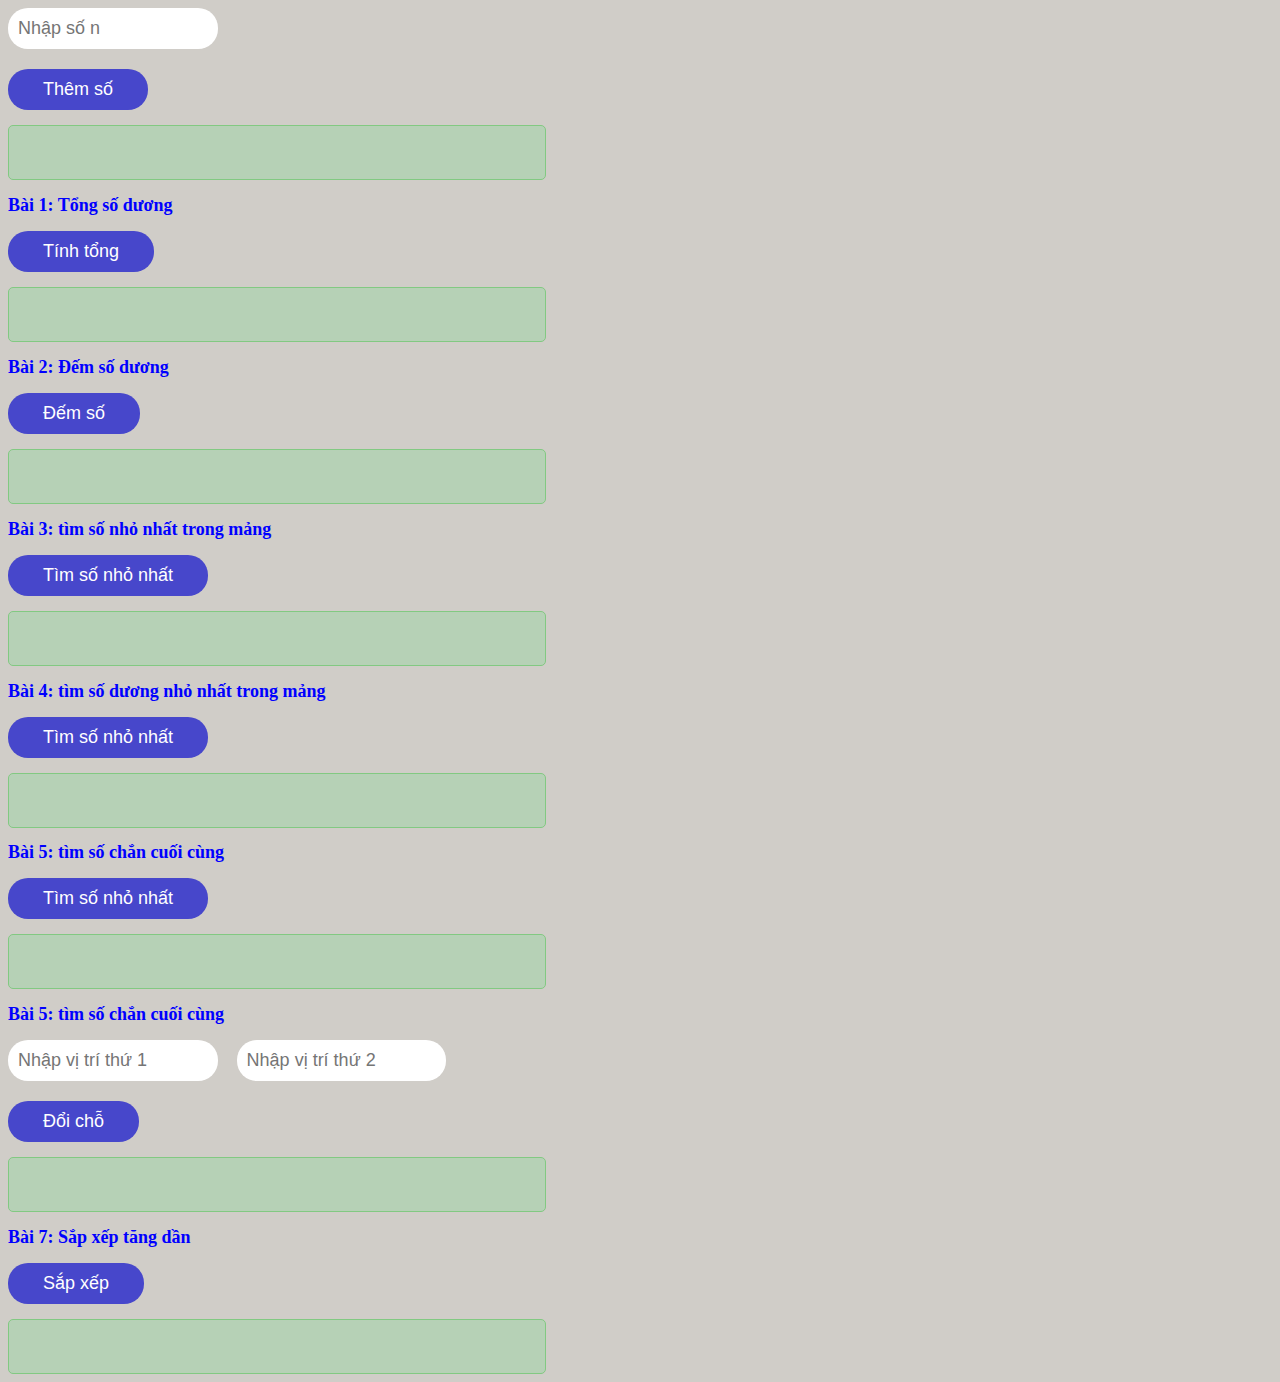
<file: BC33_LEQUOCTRI_JSBUOI18-master/index.html>
<!DOCTYPE html>
<html lang="en">
  <head>
    <meta charset="UTF-8" />
    <meta http-equiv="X-UA-Compatible" content="IE=edge" />
    <meta name="viewport" content="width=device-width, initial-scale=1.0" />
    <title>Document</title>
    <link
      rel="stylesheet"
      href="https://cdnjs.cloudflare.com/ajax/libs/font-awesome/6.1.1/css/all.min.css"
      integrity="sha512-KfkfwYDsLkIlwQp6LFnl8zNdLGxu9YAA1QvwINks4PhcElQSvqcyVLLD9aMhXd13uQjoXtEKNosOWaZqXgel0g=="
      crossorigin="anonymous"
      referrerpolicy="no-referrer"
    />
    <link rel="stylesheet" href="./index.css" />
  </head>
  <body>
    <div class="ex">
      <input id="addArray" type="text" placeholder="Nhập số n" /> <br />
      <button onclick="addNumb()">Thêm số</button>
      <div>
        <i class="fa-solid fa-hand-point-right"></i><span id="showArr"></span>
      </div>
    </div>

    <div class="ex exam1">
      <h2>Bài 1: Tổng số dương</h2>
      <button onclick="ex1()">Tính tổng</button>
      <div>
        <i class="fa-solid fa-hand-point-right"></i><span id="ex1"></span>
      </div>
    </div>

    <div class="ex exam2">
      <h2>Bài 2: Đếm số dương</h2>
      <button onclick="ex2()">Đếm số</button>
      <div>
        <i class="fa-solid fa-hand-point-right"></i><span id="ex2"></span>
      </div>
    </div>

    <div class="ex exam3">
      <h2>Bài 3: tìm số nhỏ nhất trong mảng</h2>
      <button onclick="ex3()">Tìm số nhỏ nhất</button>
      <div>
        <i class="fa-solid fa-hand-point-right"></i><span id="ex3"></span>
      </div>
    </div>

    <div class="ex exam4">
      <h2>Bài 4: tìm số dương nhỏ nhất trong mảng</h2>
      <button onclick="ex4()">Tìm số nhỏ nhất</button>
      <div>
        <i class="fa-solid fa-hand-point-right"></i><span id="ex4"></span>
      </div>
    </div>
    
    <div class="ex exam5">
        <h2>Bài 5: tìm số chắn cuối cùng</h2>
        <button onclick="ex5()">Tìm số nhỏ nhất</button>
        <div>
          <i class="fa-solid fa-hand-point-right"></i><span id="ex5"></span>
        </div>
      </div>

      <div class="ex exam6">
        <h2>Bài 5: tìm số chắn cuối cùng</h2>
        <input id="first" type="text" placeholder="Nhập vị trí thứ 1">
        <input id="second" type="text" placeholder="Nhập vị trí thứ 2">
        <br>
        <button onclick="ex6()">Đổi chỗ</button>
        <div>
          <i class="fa-solid fa-hand-point-right"></i><span id="ex6"></span>
        </div>
      </div>

      <div class="ex exam7">
        <h2>Bài 7: Sắp xếp tăng dần</h2>
        <button onclick="ex7()">Sắp xếp</button>
        <div>
          <i class="fa-solid fa-hand-point-right"></i><span id="ex7"></span>
        </div>
      </div>

    <script src="./index.js"></script>
  </body>
</html>
</file>
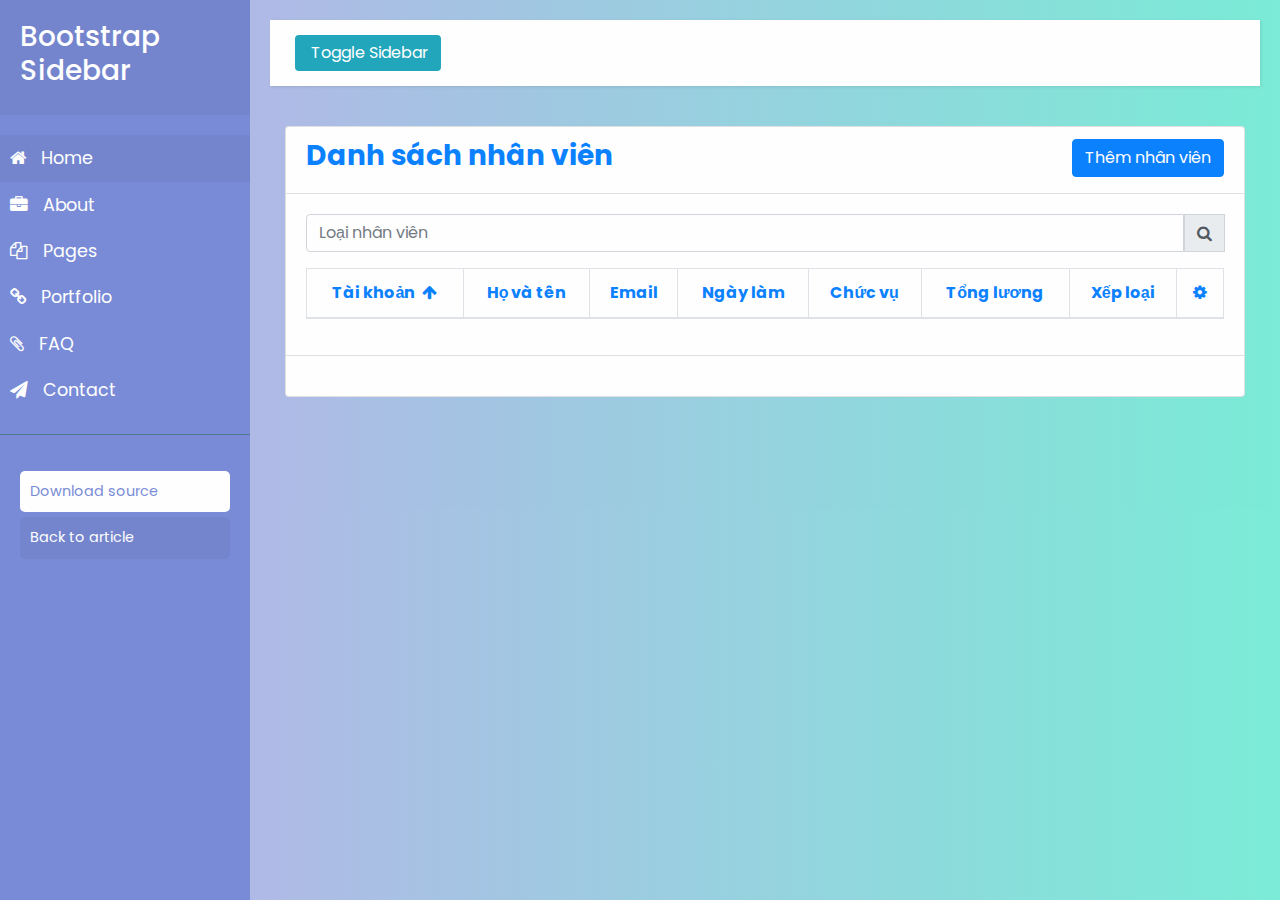
<file: BC33_LEQUOCTRI_QUANLYNHANVIEN-master/index.html>
<!DOCTYPE html>
<html lang="en">

<head>
	<meta charset="UTF-8">
	<meta name="viewport" content="width=device-width, initial-scale=1.0">
	<title>Quản lý nhân viên</title>

	<!-- Font Awesome -->
	<link rel="stylesheet" href="https://cdnjs.cloudflare.com/ajax/libs/font-awesome/4.7.0/css/font-awesome.min.css">

	<!-- Bootstrap 4 -->
	<link rel="stylesheet" href="css/bootstrap.min.css">

	<!-- JQuery UI -->
	<link rel="stylesheet" href="css/jquery-ui.min.css">

	<!-- Animate -->
	<!-- <link rel="stylesheet" href="css/animate.css"> -->

	<!-- My CSS -->
	<link rel="stylesheet" href="css/modal.css">

	<link rel="stylesheet" href="css/style4.css">

	<link rel="stylesheet" type="text/css" href="css/main.css">
</head>

<body>

	<div class="wrapper">
		<!-- Sidebar Holder -->
		<nav id="sidebar">
			<div class="sidebar-header">
				<h3>Bootstrap Sidebar</h3>
				<strong>BS</strong>
			</div>

			<ul class="list-unstyled components">
				<li class="active">
					<a href="#homeSubmenu">
						<i class="fa fa-home"></i>
						Home
					</a>
				</li>
				<li>
					<a href="#">
						<i class="fa fa-briefcase"></i>
						About
					</a>
					<a href="#pageSubmenu">
						<i class="fa fa-files-o"></i>
						Pages
					</a>
				</li>
				<li>
					<a href="#">
						<i class="fa fa-link"></i>
						Portfolio
					</a>
				</li>
				<li>
					<a href="#">
						<i class="fa fa-paperclip"></i>
						FAQ
					</a>
				</li>
				<li>
					<a href="#">
						<i class="fa fa-paper-plane"></i>
						Contact
					</a>
				</li>
			</ul>

			<ul class="list-unstyled CTAs">
				<li><a href="https://bootstrapious.com/tutorial/files/sidebar.zip" class="download">Download source</a>
				</li>
				<li><a href="https://bootstrapious.com/p/bootstrap-sidebar" class="article">Back to article</a></li>
			</ul>
		</nav>

		<!-- Page Content Holder -->
		<div id="content">
			<nav class="navbar navbar-default">
				<div class="container-fluid">

					<div class="navbar-header">
						<button type="button" id="sidebarCollapse" class="btn btn-info navbar-btn">
							<i class="glyphicon glyphicon-align-left"></i>
							<span>Toggle Sidebar</span>
						</button>
					</div>

					<div class="collapse navbar-collapse" id="bs-example-navbar-collapse-1">
						<ul class="nav navbar-nav navbar-right">
							<li><a href="#">Page</a></li>
							<li><a href="#">Page</a></li>
							<li><a href="#">Page</a></li>
							<li><a href="#">Page</a></li>
						</ul>
					</div>
				</div>
			</nav>


			<div class="container">
				<div class="card text-center">
					<!-- Header -->
					<div class="card-header myCardHeader">
						<div class="row">
							<div class="col-md-6">
								<h3 class="text-left text-primary font-weight-bold">Danh sách nhân viên</h3>
							</div>
							<div class="col-md-6 text-right">
								<button class="btn btn-primary" id="btnThem" data-toggle="modal"
									data-target="#myModal">Thêm nhân viên</button>
							</div>
						</div>
					</div>

					<!-- Body -->
					<div class="card-body">
						<div class="row mb-3">
							<div class="col">
								<div class="input-group">
									<input oninput="searchStaff()" type="text" class="form-control" placeholder="Loại nhân viên" id="searchName">
									<div class="input-group-prepend">
										<span class="input-group-text" id="btnTimNV" onclick="searchStaff()"><i class="fa fa-search"></i></span>
									</div>
								</div>
							</div>
						</div>
						<table class="table table-bordered table-hover myTable">
							<thead class="text-primary">
								<tr>
									<th class="nowrap">
										<span class="mr-1">Tài khoản</span>
										<i class="fa fa-arrow-up" id="SapXepTang"></i>
										<i class="fa fa-arrow-down" id="SapXepGiam"></i>
									</th>
									<th>Họ và tên</th>
									<th>Email</th>
									<th>Ngày làm</th>
									<th>Chức vụ</th>									
									<th>Tổng lương</th>
									<th>Xếp loại</th>
									<th><em class="fa fa-cog"></em></th>
								</tr>
							</thead>
							<tbody id="tableDanhSach">

							</tbody>
						</table>
					</div>

					<!-- Footer -->
					<div class="card-footer myCardFooter">
						<nav>
							<ul class="pagination justify-content-center" id="ulPhanTrang">

							</ul>
						</nav>
				</div>
			</div>

		</div>
	</div>


	<!-- The Modal -->
	<div class="modal fade" id="myModal">
		<div class="modal-dialog">
			<div class="modal-content">

				<header class="head-form mb-0">
					<h2 id="header-title">Log In</h2>
				</header>

				<!-- Modal Header -->
				<!-- 	<div class="modal-header">
					<h4 class="modal-title" id="modal-title">Modal Heading</h4>
					<button type="button" class="close" data-dismiss="modal">&times;</button>
				</div> -->

				<!-- Modal body -->
				<div class="modal-body">

					<form role="form">

						<div class="form-group">
							<div class="input-group">
								<div class="input-group-prepend">
									<span class="input-group-text"><i class="fa fa-user"></i></span>
								</div>
								<input type="text" name="tk" id="tknv" class="form-control input-sm"
									placeholder="Tài khoản">
							</div>

							<span class="sp-thongbao" id="tbTKNV"></span>
						</div>

						<div class="form-group">
							<div class="input-group">
								<div class="input-group-prepend">
									<span class="input-group-text"><i class="fa fa-address-book"></i></span>
								</div>
								<input type="name" name="name" id="name" class="form-control input-sm"
									placeholder="Họ và tên">
							</div>
							<span class="sp-thongbao" id="tbTen"></span>
						</div>

						<div class="form-group">
							<div class="input-group">
								<div class="input-group-prepend">
									<span class="input-group-text"><i class="fa fa-envelope"></i></span>
								</div>
								<input type="email" name="email" id="email" class="form-control input-sm"
									placeholder="Email">
							</div>

							<span class="sp-thongbao" id="tbEmail"></span>
						</div>

						<div class="form-group">
							<div class="input-group">
								<div class="input-group-prepend">
									<span class="input-group-text"><i class="fa fa-key"></i></span>
								</div>
								<input type="password" name="password" id="password" class="form-control input-sm"
									placeholder="Mật khẩu">
							</div>
							<span class="sp-thongbao" id="tbMatKhau"></span>
						</div>

						<div class="form-group">
							<div class="input-group">
								<div class="input-group-prepend">
									<span class="input-group-text"><i class="fa fa-calendar"></i></span>
								</div>
								<input type="text" name="ngaylam" id="datepicker" class="form-control"
									placeholder="Ngày làm">
							</div>

							<span class="sp-thongbao" id="tbNgay"></span>
						</div>
						
						<div class="form-group">
							<div class="input-group">
								<div class="input-group-prepend">
									<span class="input-group-text"><i class="fa fa-money" aria-hidden="true"></i></span>
								</div>
								<input type="text" name="luongCB" id="luongCB" class="form-control input-sm"
									placeholder="Lương cơ bản">
							</div>
							<span class="sp-thongbao" id="tbLuongCB"></span>
						</div>
						<div class="form-group">
							<div class="input-group">
								<div class="input-group-prepend">
									<span class="input-group-text"><i class="fa fa-briefcase"></i></span>
								</div>
								<select class="form-control" id="chucvu">
									<option>Chọn chức vụ</option>
									<option>Sếp</option>
									<option>Trưởng phòng</option>
									<option>Nhân viên</option>
								</select>
							</div>

							<span class="sp-thongbao" id="tbChucVu"></span>
						</div>
						<div class="form-group">
							<div class="input-group">
								<div class="input-group-prepend">
									<span class="input-group-text"><i class="fa fa-clock-o" aria-hidden="true"></i></span>
								</div>
								<input type="text" name="gioLam" id="gioLam" class="form-control input-sm"
									placeholder="Giờ làm">
							</div>
							<span class="sp-thongbao" id="tbGiolam"></span>
						</div>

					</form>
				</div>

				<!-- Modal footer -->
				<div class="modal-footer" id="modal-footer">
					<button onclick="createStaff()" id="btnThemNV" type="button" class="btn btn-success">Thêm người dùng</button>
					<button id="btnCapNhat" type="button" class="btn btn-success" onclick="UpdateStaff()">Cập nhật</button>
					<button id="btnDong" type="button" class="btn btn-danger" data-dismiss="modal">Đóng</button>
				</div>

			</div>
		</div>
	</div>

	<!-- Bootstrap -->
	<script src="js/jquery.min.js"></script>
	<script type="text/javascript" src="js/jquery.easing.min.js"></script>
	<script type="text/javascript" src="js/popper.min.js"></script>
	<script type="text/javascript" src="js/bootstrap.min.js"></script>

	<!-- Date Picker -->
	<!-- <script src="js/jquery-ui.min.js"></script> -->
	<script src="./js/jquery-ui.js"></script>
	<script src="js/datepicker.js"></script>

	<!-- Wow -->
	<!-- <script src="js/wow.min.js"></script>	
	<script>
		new WOW().init();
	</script>  -->

	<!-- <script src="js/modal.js"></script> -->


	<script type="text/javascript">
		$(document).ready(function () {
			$('#sidebarCollapse').on('click', function () {
				$('#sidebar').toggleClass('active');
			});
		});
	</script>
	<script src="./js/validation.js"></script>
	<script src="./js/Staff.js"></script>
	<script src="./js/index.js"></script>
</body>

</html>
</file>
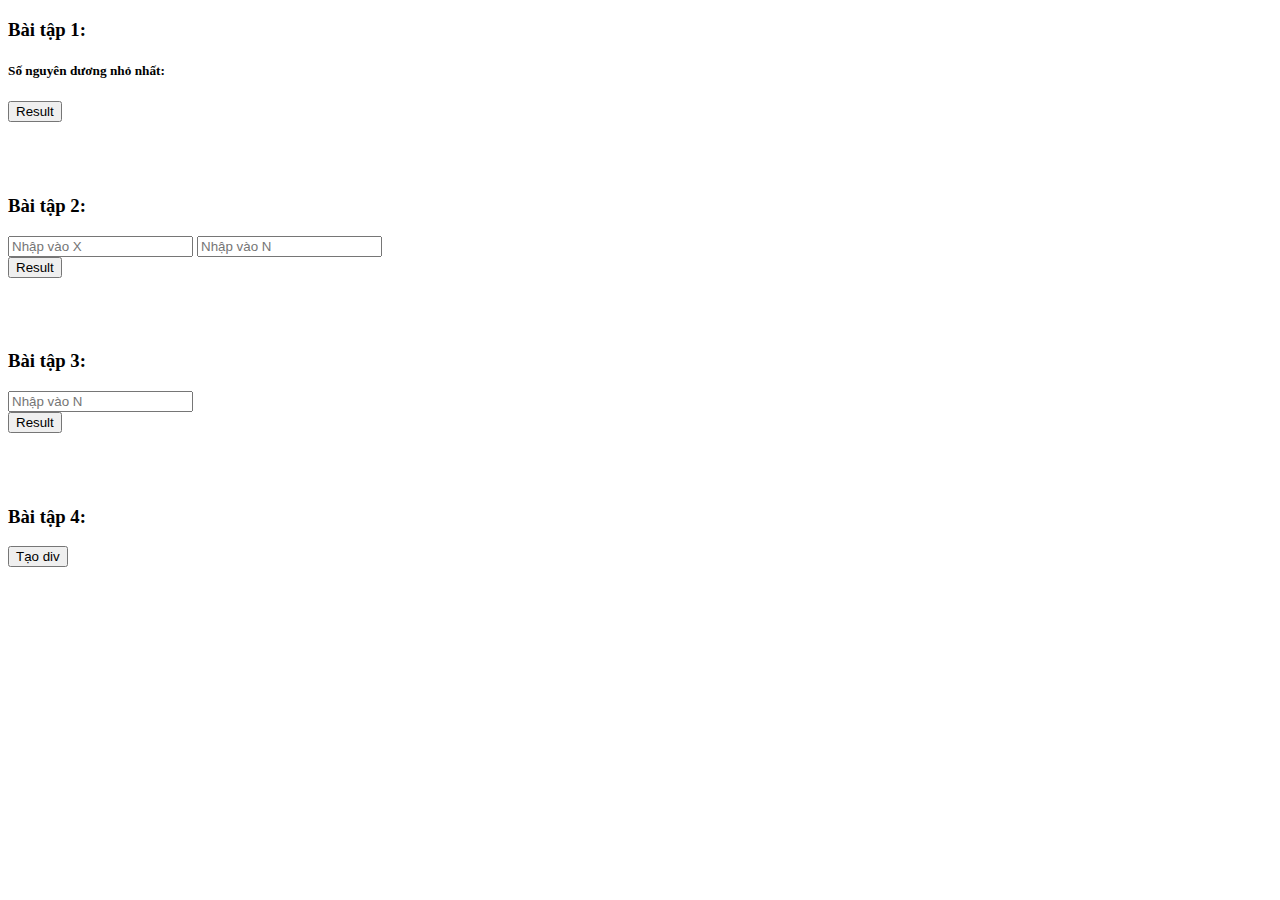
<file: BC33_NguyenTruongThanh_JSbuoi6-master/index.html>
<!DOCTYPE html>
<html lang="en">
  <head>
    <meta charset="UTF-8" />
    <meta http-equiv="X-UA-Compatible" content="IE=edge" />
    <meta name="viewport" content="width=device-width, initial-scale=1.0" />
    <title>Document</title>
    <link
      href="https://cdn.jsdelivr.net/npm/bootstrap@5.1.3/dist/css/bootstrap.min.css"
      rel="stylesheet"
      integrity="sha384-1BmE4kWBq78iYhFldvKuhfTAU6auU8tT94WrHftjDbrCEXSU1oBoqyl2QvZ6jIW3"
      crossorigin="anonymous"
    />
  </head>
  <body>
    <div class="container pt-5">
      <h3>Bài tập 1:</h3>
      <h5 class="text-success">Số nguyên dương nhỏ nhất:</h5>
      <div id="resultBt1" class="alert alert-success mt-3"></div>
      <button class="btn btn-success" onclick="baitap1()">Result</button>
      <br /><br /><br /><br />
      <h3>Bài tập 2:</h3>
      <input
        type="text"
        id="txtX"
        placeholder="Nhập vào X"
        class="form-control mt-3"
      />
      <input
        type="text"
        id="txtN"
        placeholder="Nhập vào N"
        class="form-control mt-3"
      />
      <div id="resultBt2" class="alert alert-success mt-3"></div>
      <button class="btn btn-success" onclick="baitap2()">Result</button>
      <br /><br /><br /><br />
      <h3>Bài tập 3:</h3>
      <input
        type="text"
        id="txtNum"
        placeholder="Nhập vào N"
        class="form-control mt-3"
      />
      <div id="resultBt3" class="alert alert-success mt-3"></div>
      <button class="btn btn-success" onclick="baitap3()">Result</button>
      <br /><br /><br /><br />

      <h3>Bài tập 4:</h3>
      <div id="resultBt4" class="alert alert-dark text-white mt-3">
        <div id="odd"></div>
        <div id="even"></div>
        <div id="odd1"></div>
        <div id="even1"></div>
        <div id="odd2"></div>
        <div id="even2"></div>
        <div id="odd3"></div>
        <div id="even3"></div>
        <div id="odd4"></div>
        <div id="even4"></div>
      </div>
      <button class="btn btn-success" onclick="baitap4()">Tạo div</button>
      <!-- <br /><br /><br /><br /> -->
    </div>

    <script src="./jstask6.js"></script>
    <script
      src="https://cdn.jsdelivr.net/npm/bootstrap@5.1.3/dist/js/bootstrap.bundle.min.js"
      integrity="sha384-ka7Sk0Gln4gmtz2MlQnikT1wXgYsOg+OMhuP+IlRH9sENBO0LRn5q+8nbTov4+1p"
      crossorigin="anonymous"
    ></script>
  </body>
</html>
</file>
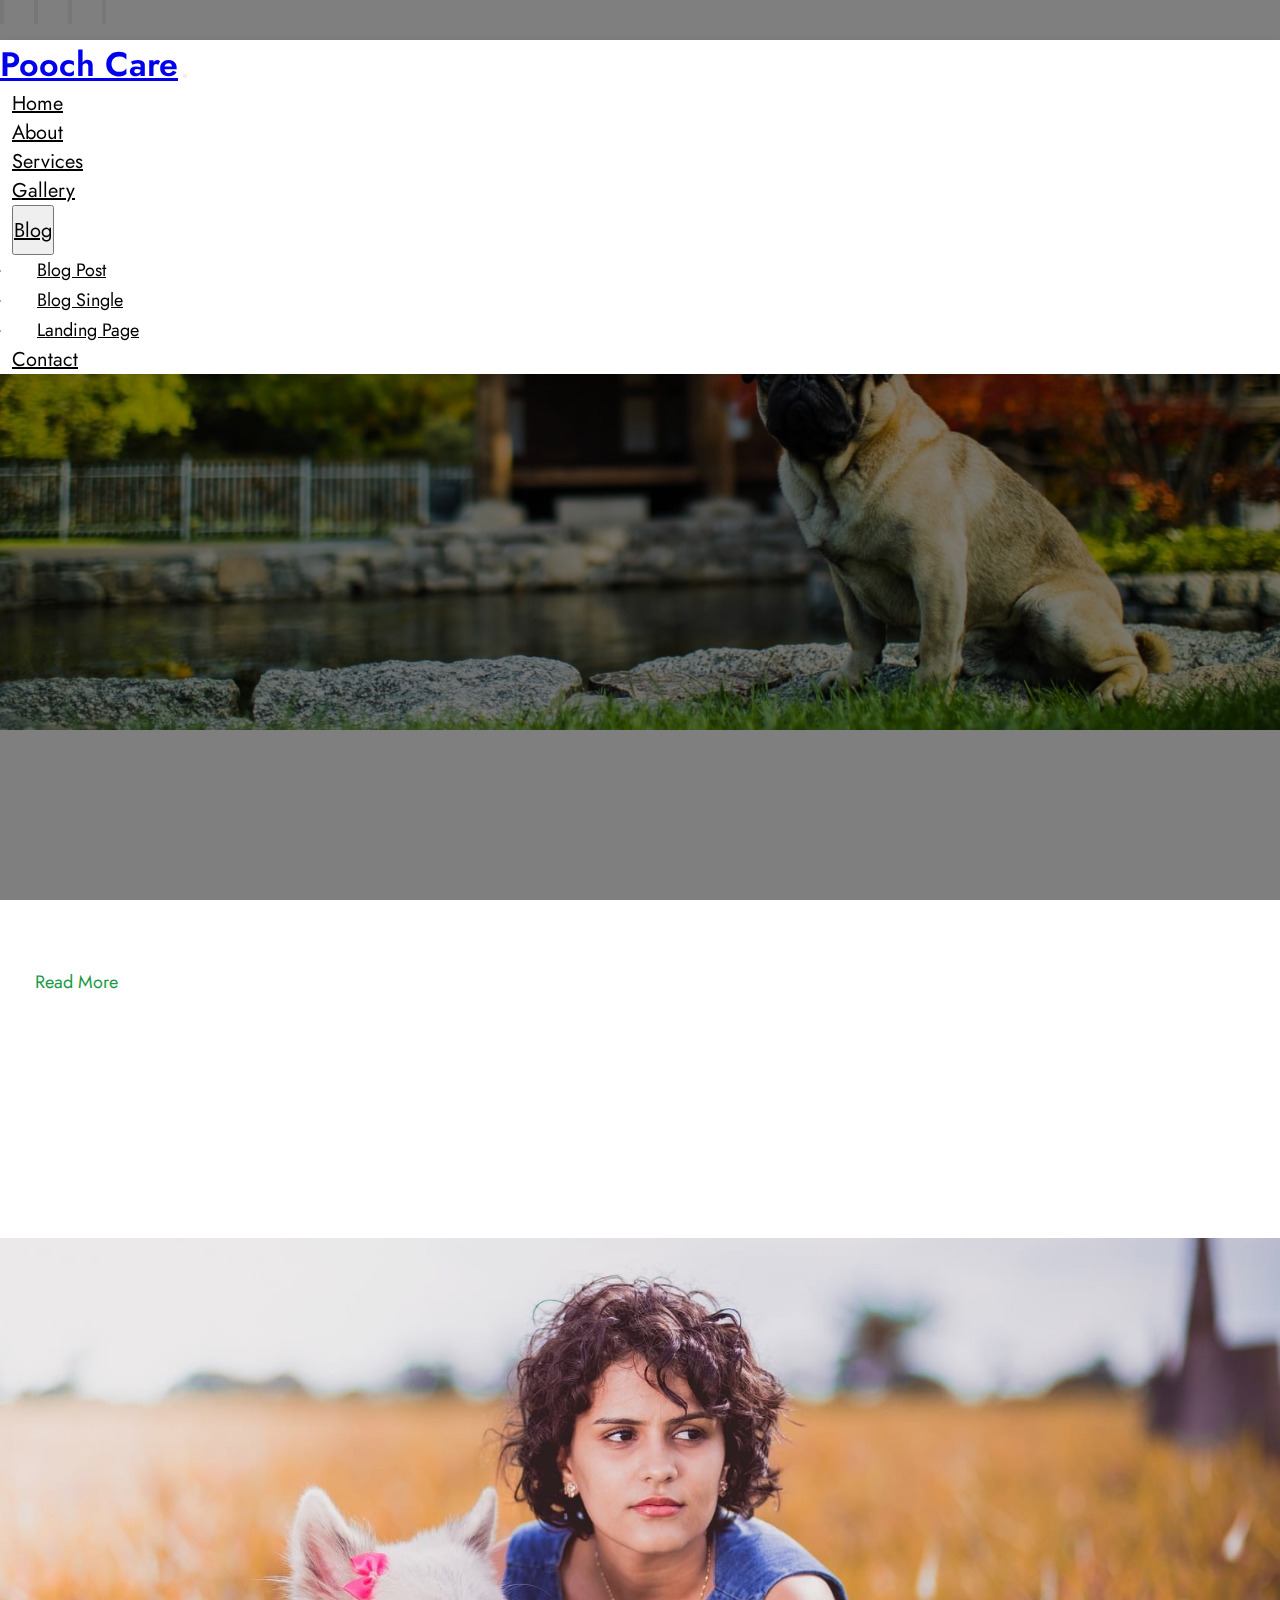
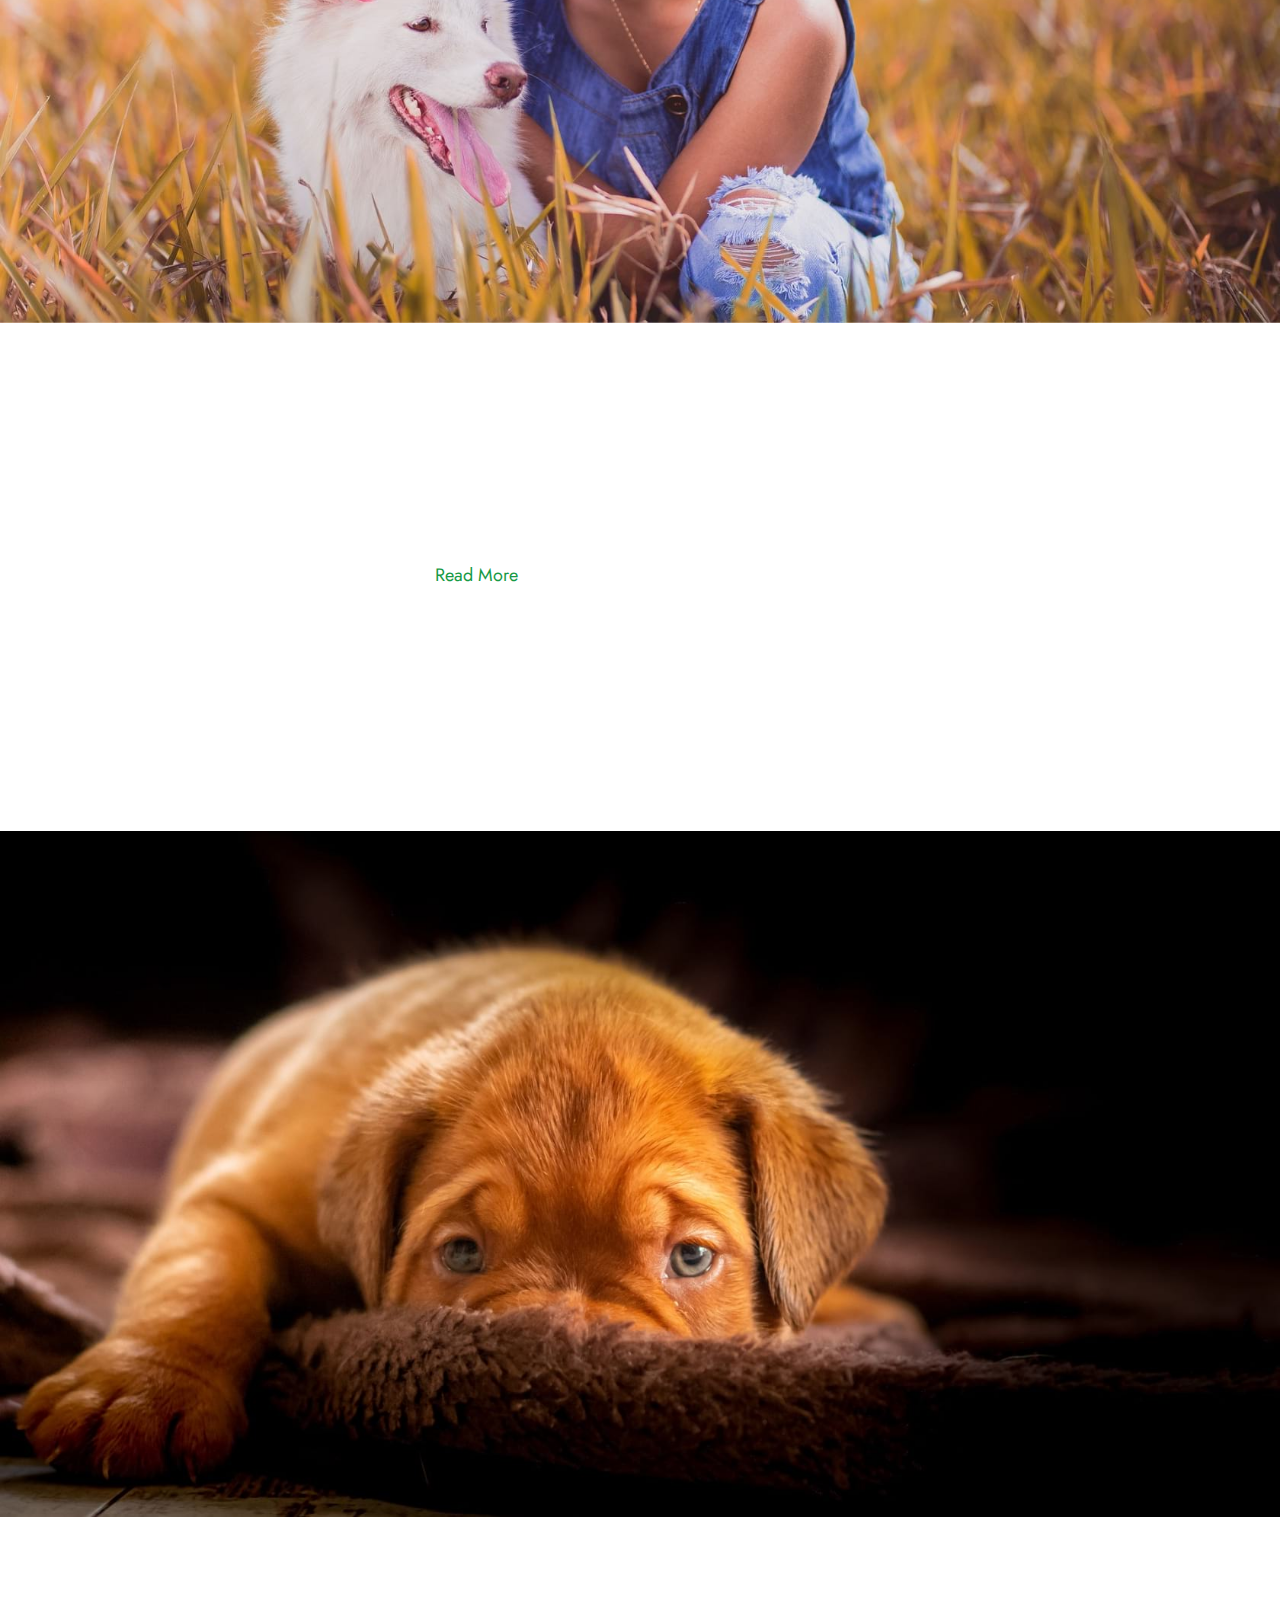
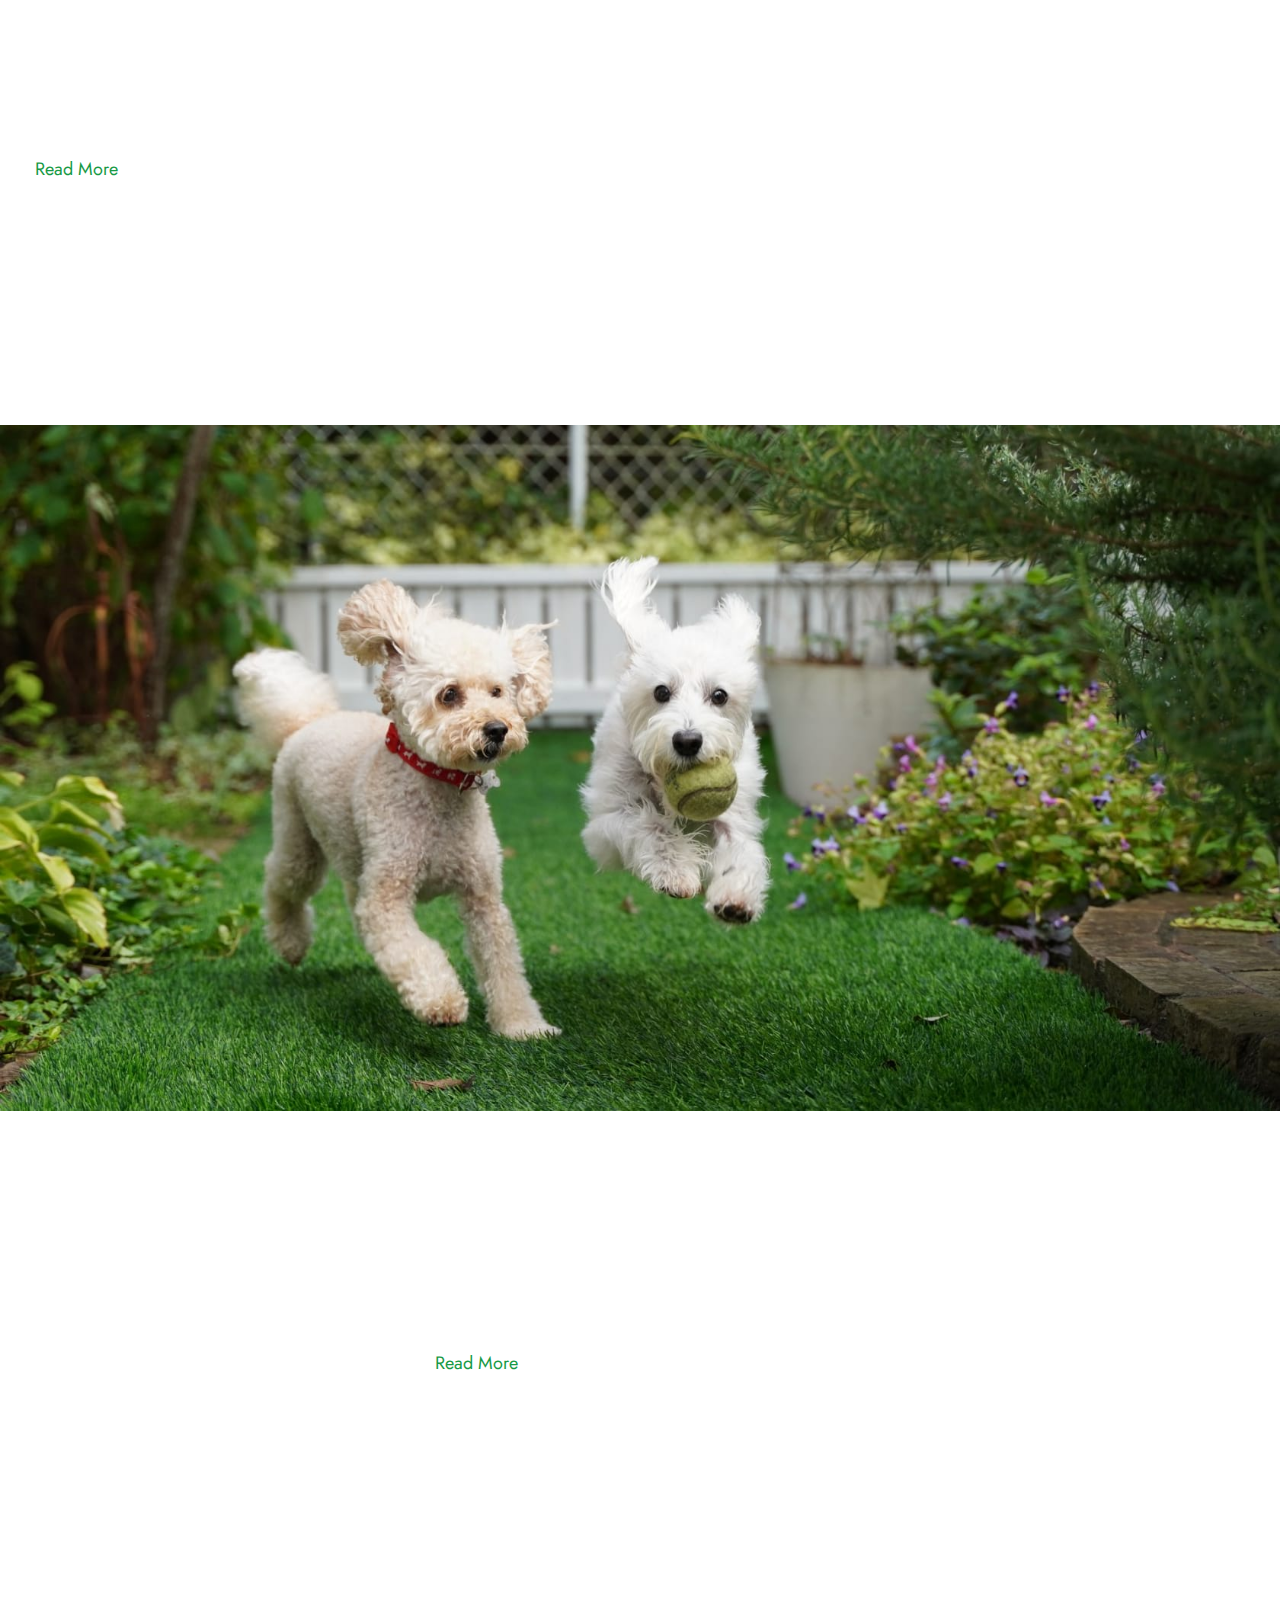
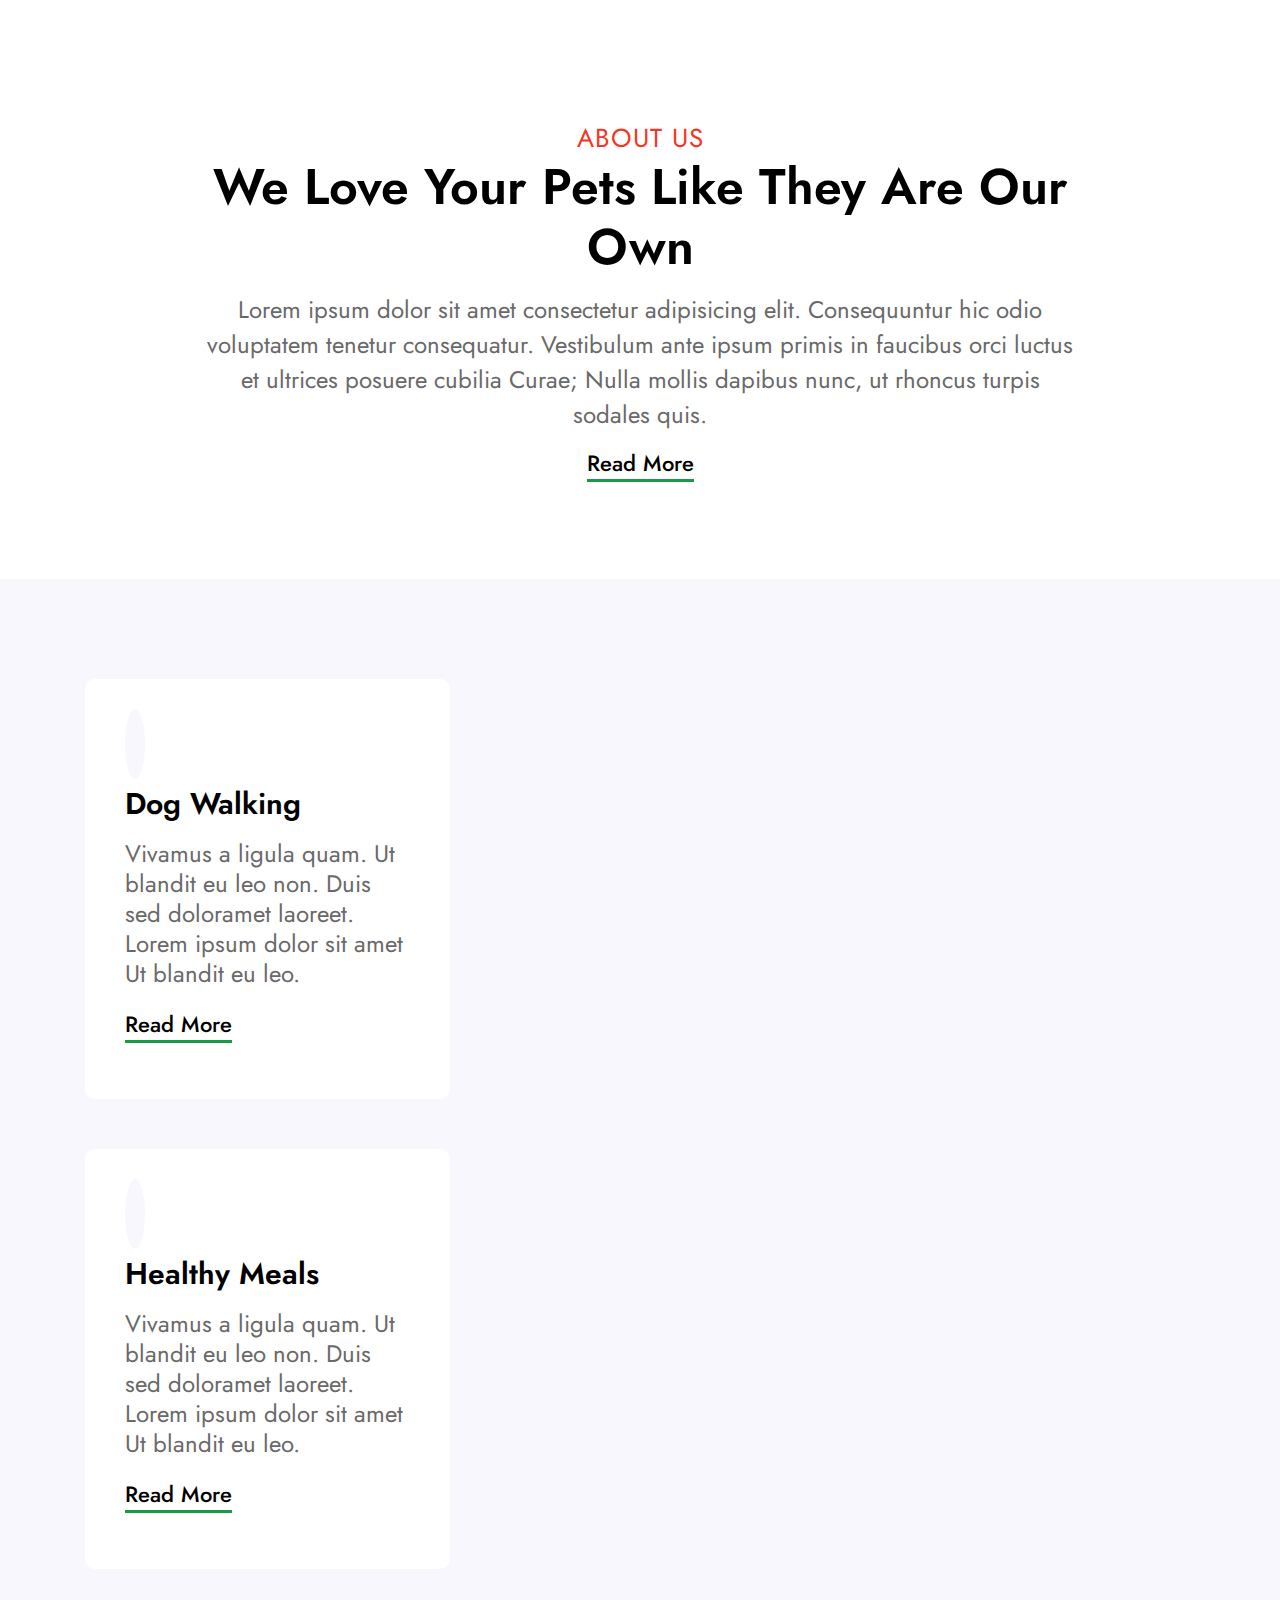
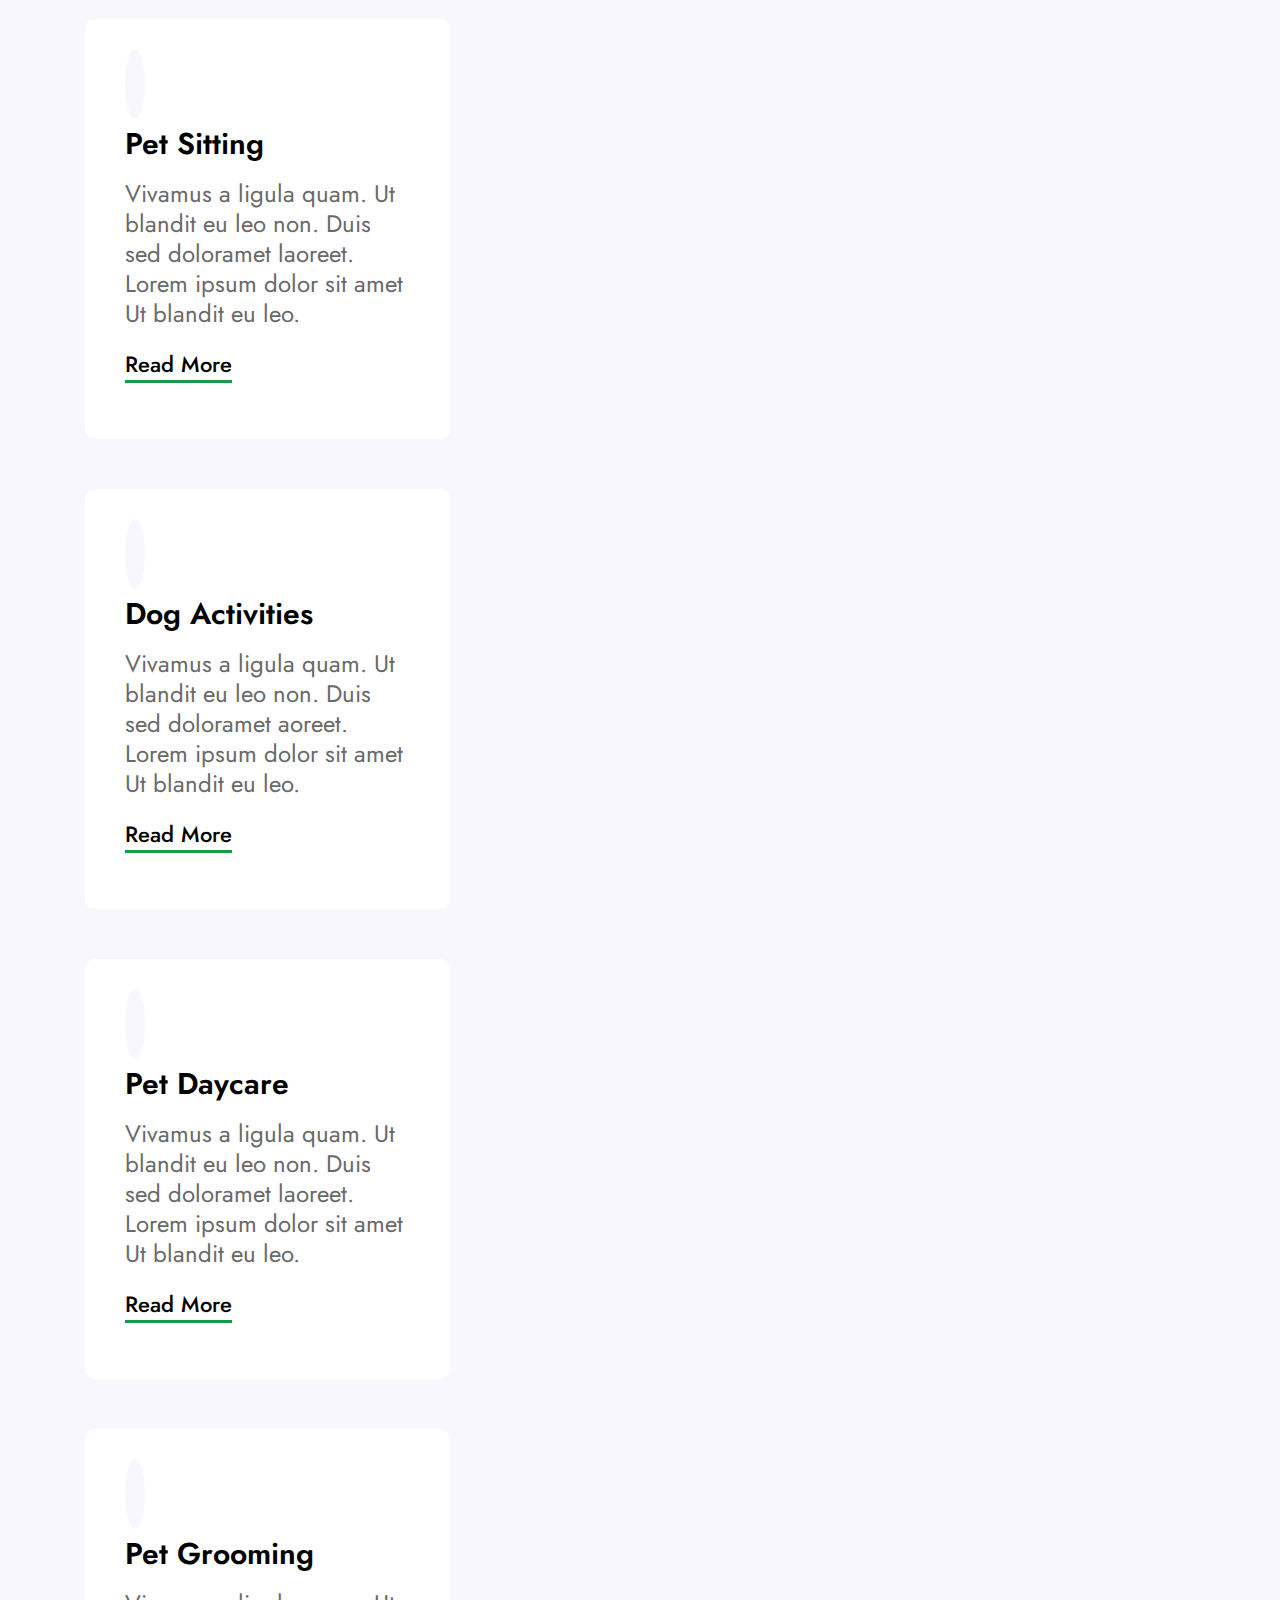
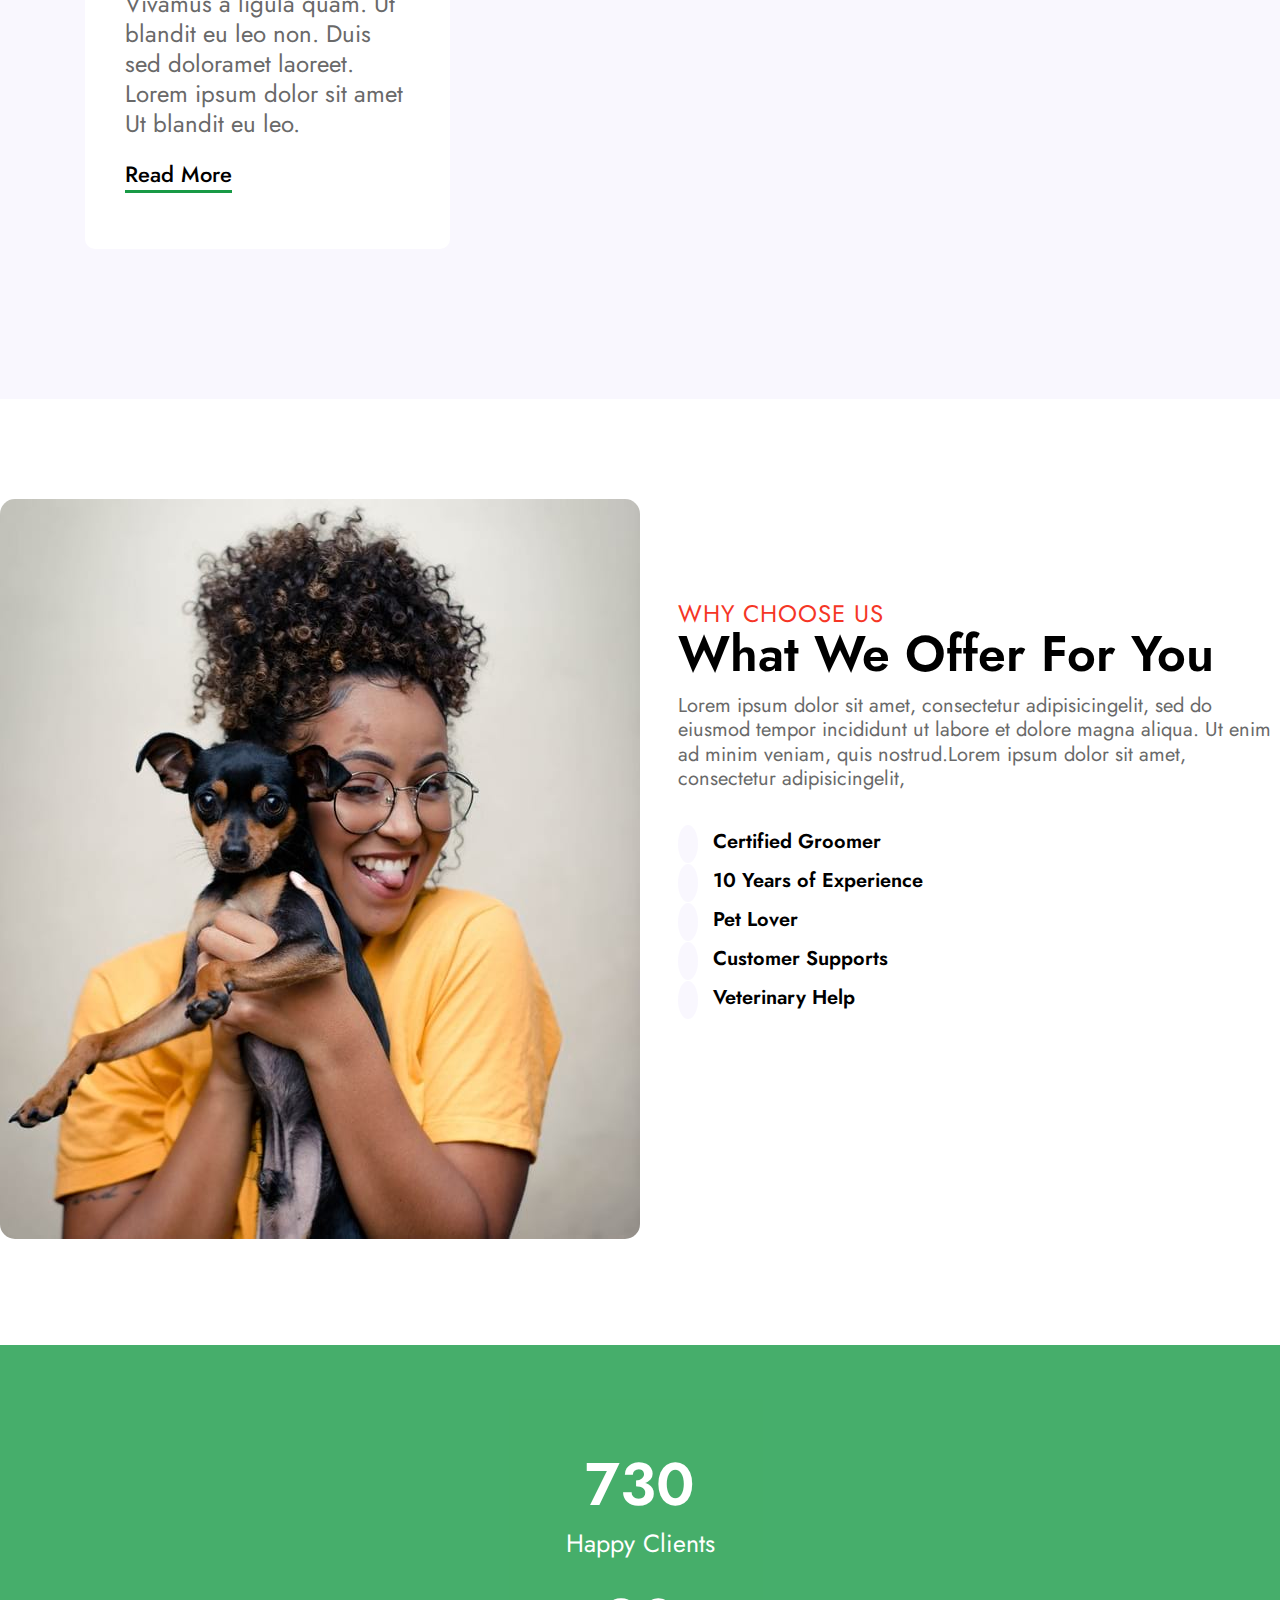
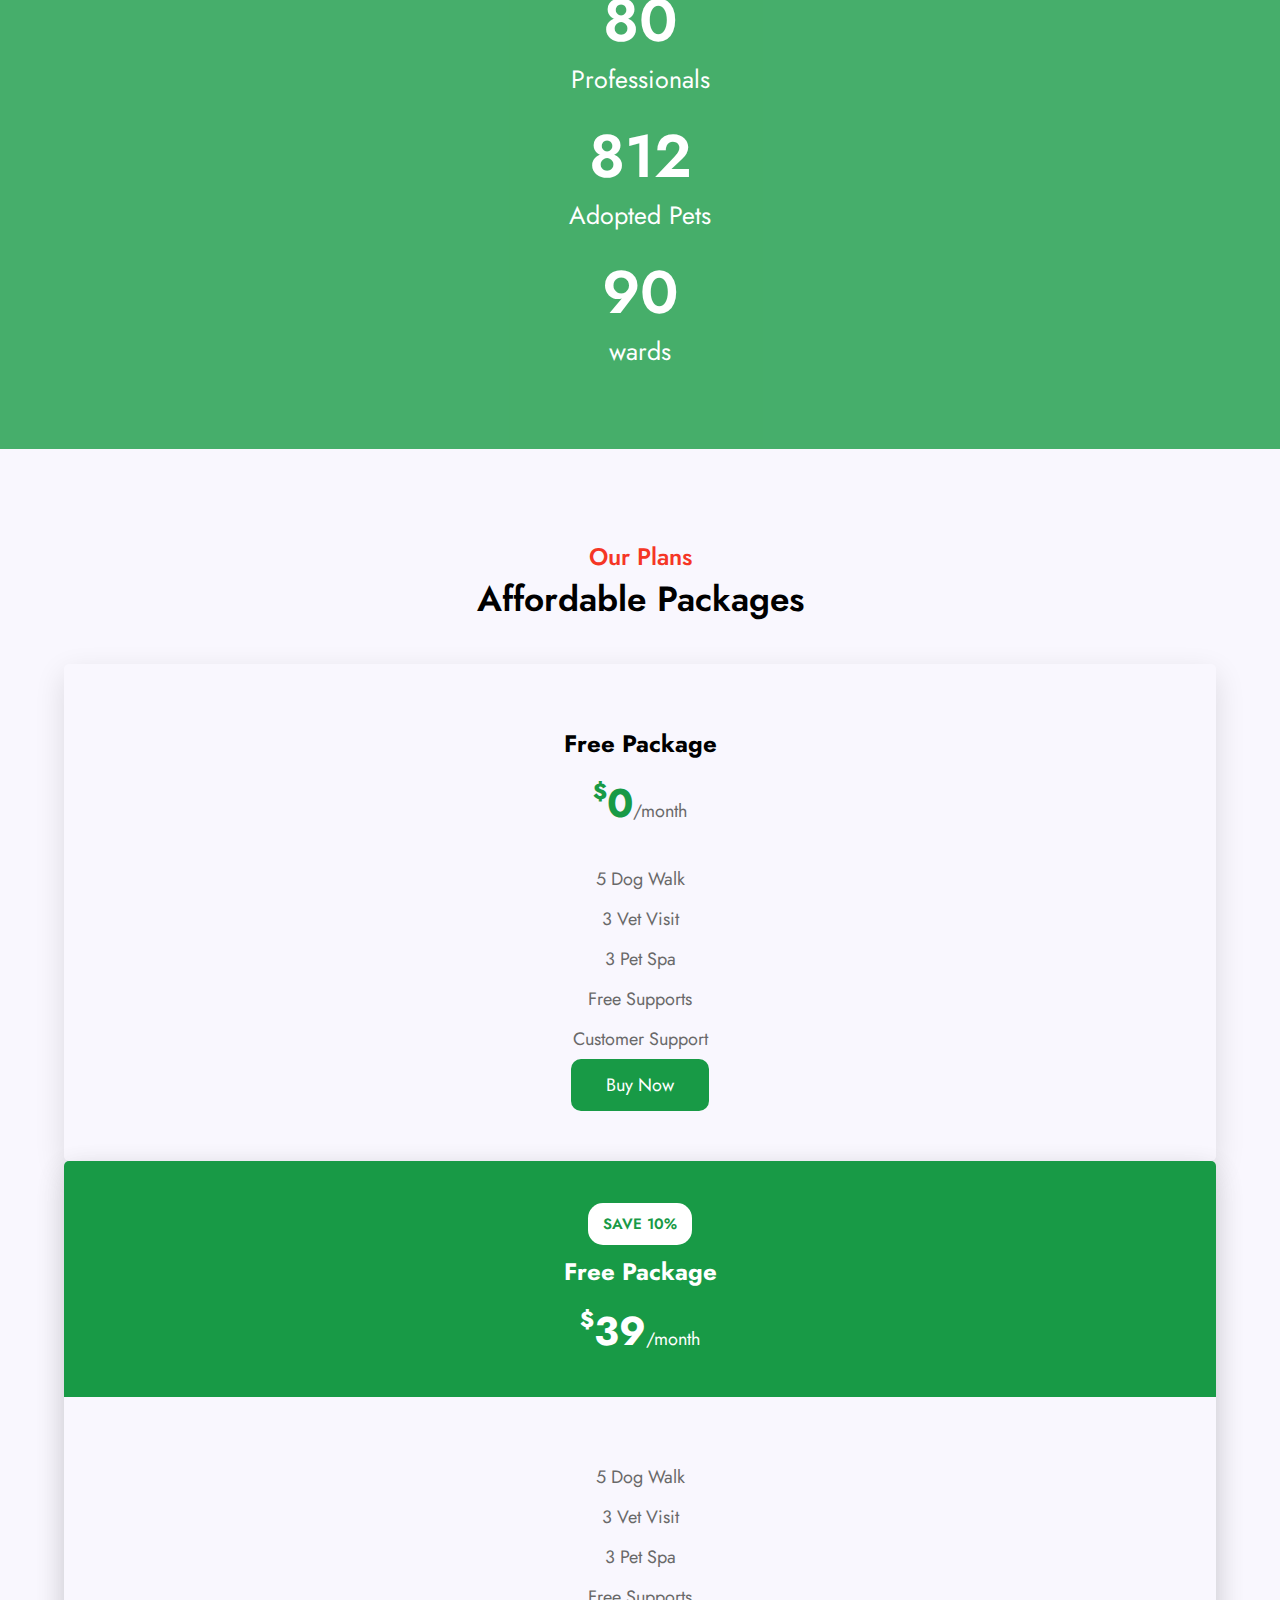
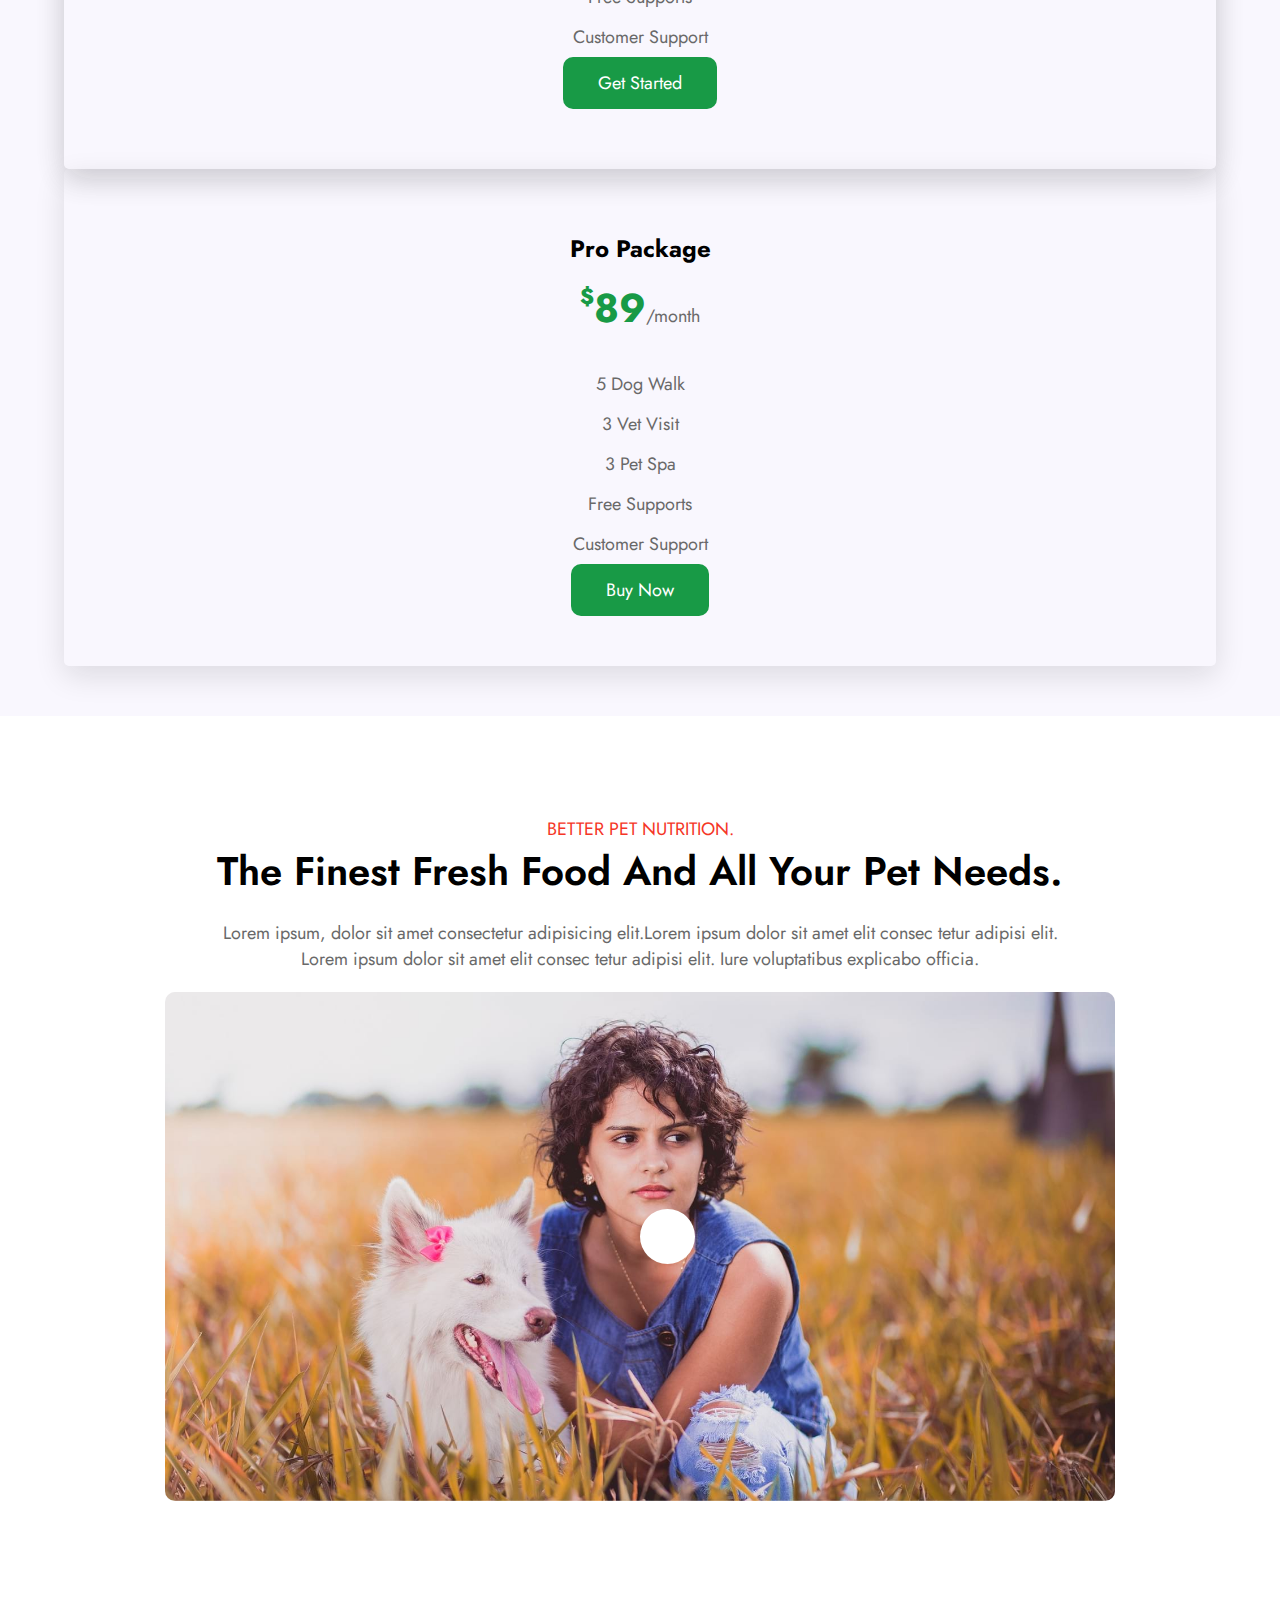
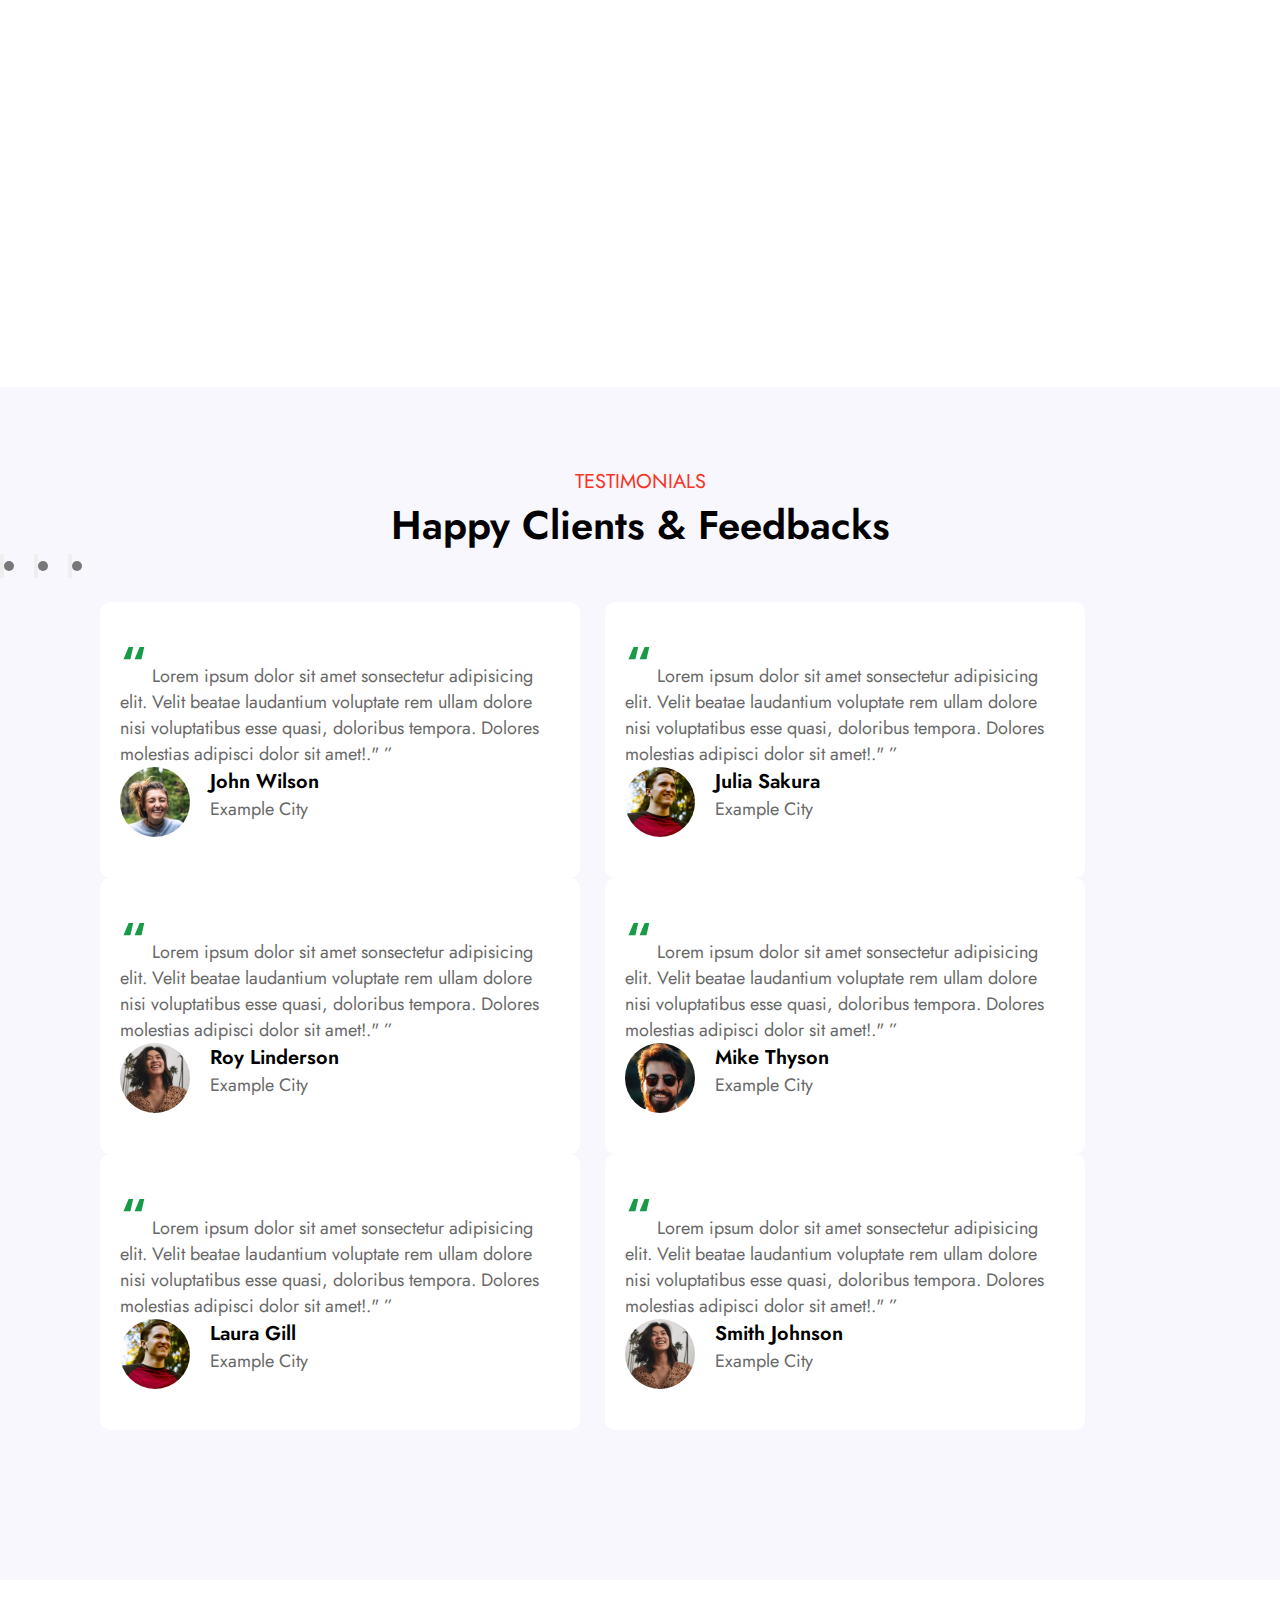
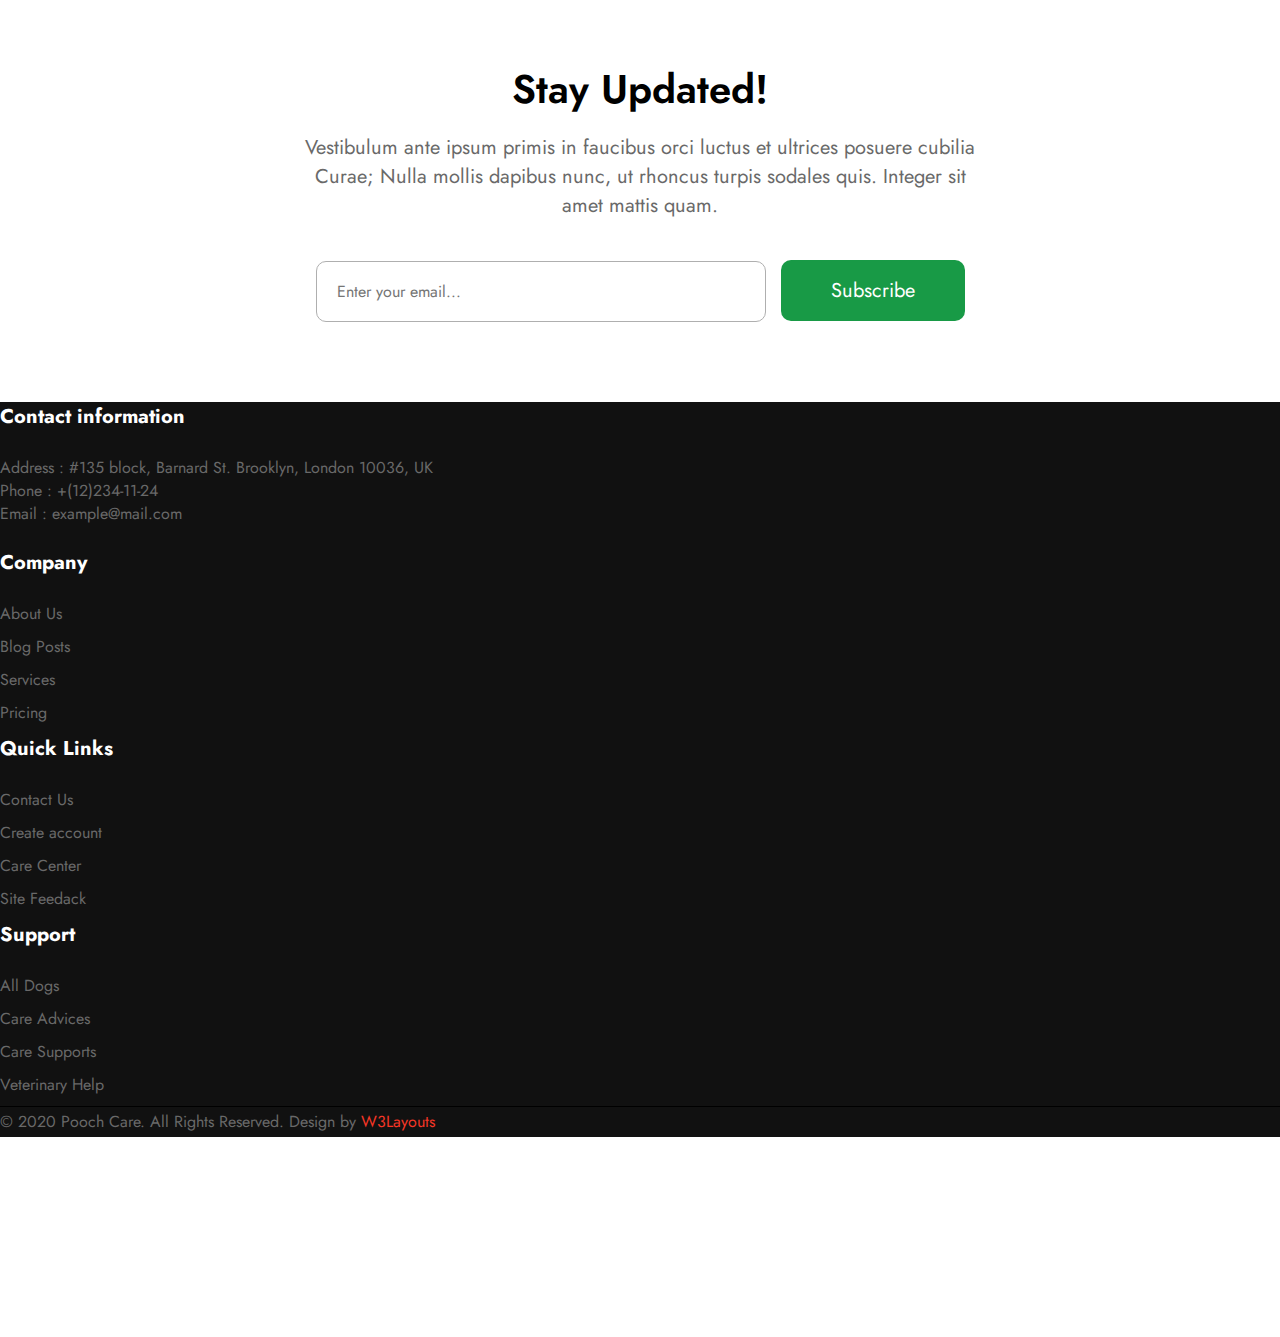
<file: Home/index.html>
<!DOCTYPE html>
<html lang="en">

<head>
  <meta charset="UTF-8" />
  <meta http-equiv="X-UA-Compatible" content="IE=edge" />
  <meta name="viewport" content="width=device-width, initial-scale=1.0" />
  <link rel="preconnect" href="https://fonts.googleapis.com" />
  <link rel="preconnect" href="https://fonts.gstatic.com" crossorigin />
  <link
    href="https://fonts.googleapis.com/css2?family=Jost:ital,wght@0,100;0,200;0,300;0,400;0,500;0,600;0,700;0,800;1,100;1,200;1,300;1,400;1,500;1,600;1,700&display=swap"
    rel="stylesheet" />
  <link rel="stylesheet" href="https://cdnjs.cloudflare.com/ajax/libs/font-awesome/6.1.1/css/all.min.css"
    integrity="sha512-KfkfwYDsLkIlwQp6LFnl8zNdLGxu9YAA1QvwINks4PhcElQSvqcyVLLD9aMhXd13uQjoXtEKNosOWaZqXgel0g=="
    crossorigin="anonymous" referrerpolicy="no-referrer" />
  <link href="https://cdn.jsdelivr.net/npm/bootstrap@5.1.3/dist/css/bootstrap.min.css" rel="stylesheet"
    integrity="sha384-1BmE4kWBq78iYhFldvKuhfTAU6auU8tT94WrHftjDbrCEXSU1oBoqyl2QvZ6jIW3" crossorigin="anonymous" />
  <link rel="stylesheet" href="./css/style.css">
  <title>Home</title>
</head>

<body>
  <!-- START HEADER -->
  <header class="header ">
    <nav class="navbar navbar-expand-lg navbar-light bg-light p-lg-3">
        <div class="container px-lg-5 ">
          <a class="navbar-brand text-success" href="#">Pooch Care</a>
          <button class="navbar-toggler" type="button" data-bs-toggle="collapse" data-bs-target="#navbarNav" aria-controls="navbarNav" aria-expanded="false" aria-label="Toggle navigation">
            <span class="navbar-toggler-icon"></span>
          </button>
          <div class="collapse navbar-collapse  justify-content-end" id="navbarNav">
            <ul class="navbar-nav ">
              <li class="nav-item">
                <a class="nav-link  " aria-current="page" href="../Home/index.html">Home</a>
              </li>
              <li class="nav-item">
                <a class="nav-link" href="/about/index.html">About</a>
              </li>
              <li class="nav-item">
                <a class="nav-link" href="../Service/Service.html">Services</a>
              </li>
              <li class="nav-item">
                <a class="nav-link" href="/gallery/index.html">Gallery
                </a>
              </li>
              <li class="nav-item">
                <div class="dropdown">
                    <button class="btn dropdown-toggle" type="button" id="dropdownMenuButton1" data-bs-toggle="dropdown" aria-expanded="false">
                      <a class="nav-link" href="../blog/index.html">Blog</a>
                    </button>
                    <ul class="dropdown-menu" aria-labelledby="dropdownMenuButton1">
                      <li><a class="nav-link dropdown-item" href="../blog/index.html">Blog Post</a></li>
                      <li><a class="nav-link dropdown-item" href="../SinglePost/index.html">Blog Single</a></li>
                      <li><a class="nav-link dropdown-item" href="#">Landing Page</a></li>
                    </ul>
                  </div>

              </li>
              <li class="nav-item">
                <a class="nav-link" href="../Contact/Contact.html">Contact
                </a>
              </li>
              
              
            </ul>
            
         </div>
        </div>
            
      </nav>
    
    </header>

  <!-- END HEADER -->

  <!-- START CAROUSEL -->
  <section class="carousel">
    <div id="carouselExampleCaptions" class="carousel slide" data-bs-ride="carousel">
      <div class="carousel-indicators">
        <button data-bs-target="#carouselExampleCaptions" data-bs-slide-to="0" class="active"
          aria-label="Slide 1"><span></span></button>
        <button type="button" data-bs-target="#carouselExampleCaptions" data-bs-slide-to="1"
          aria-label="Slide 2"><span></span></button>
        <button type="button" data-bs-target="#carouselExampleCaptions" data-bs-slide-to="2"
          aria-label="Slide 3"><span></span></button>
        <button type="button" data-bs-target="#carouselExampleCaptions" data-bs-slide-to="3"
          aria-label="Slide 4"><span></span></button>
      </div>
      <div class="carousel-inner item1">
        <div class="carousel-item active">
          <img src="./img/banner1.jpg" class="d-block w-100" alt="...">
          <div class="carousel-caption d-none d-md-block">
            <h5>Quality Things For <br> Loving Pets</h5>
            <p>Keeps Your Pet Smiling</p>
            <div class="button">
              <a class="btn-white" href="../About/index.html">Read More</a>
              <a class="btn-border" href="../Contact/Contact.html">Contact Us</a>

            </div>
          </div>
        </div>
        <div class="carousel-item item2">
          <img src="./img/banner2.jpg" class="d-block w-100" alt="...">
          <div class="carousel-caption d-none d-md-block">
            <h5>Delivering Happiness <br> For Pets</h5>
            <p>For The Love Of Pets</p>
            <div class="button">
              <a class="btn-white" href="#">Read More</a>
              <a class="btn-border" href="#">Contact Us</a>

            </div>
          </div>
        </div>
        <div class="carousel-item item1">
          <img src="./img/banner3.jpg" class="d-block w-100" alt="...">
          <div class="carousel-caption d-none d-md-block">
            <h5>Quality Things For <br> Loving Pets</h5>
            <p>Keeps Your Pet Smiling</p>
            <div class="button">
              <a class="btn-white" href="#">Read More</a>
              <a class="btn-border" href="#">Contact Us</a>

            </div>
          </div>

        </div>

        <div class="carousel-item item2">
          <img src="./img/banner4.jpg" class="d-block w-100" alt="...">
          <div class="carousel-caption d-none d-md-block">
            <h5>Delivering Happiness <br> For Pets</h5>
            <p>We Help Your Projects</p>
            <div class="button">
              <a class="btn-white" href="#">Read More</a>
              <a class="btn-border" href="#">Contact Us</a>

            </div>
          </div>

        </div>

      </div>

    </div>
  </section>
  <!-- END CAROUSEL -->

  <!-- START FEATURES -->
  <section class="features">
    <div class="container">
      <div class="title">
        <h2>ABOUT US</h2>
        <h3>We Love Your Pets Like They Are Our <br> Own</h3>
        <p>Lorem ipsum dolor sit amet consectetur adipisicing elit. Consequuntur hic odio <br> voluptatem tenetur
          consequatur. Vestibulum ante ipsum primis in faucibus orci luctus <br> et ultrices posuere cubilia Curae;
          Nulla mollis dapibus nunc, ut rhoncus turpis <br> sodales quis.</p>
        <a href="#">Read More</a>
      </div>


    </div>
    <div class="featuresmain">
      <div class="main">
        <div class="row">
          <div class="col-4">
            <div class="item">
              <i class="fa-solid fa-snowflake"></i> <br>
              <a href="#">Dog Walking</a>
              <p>Vivamus a ligula quam. Ut blandit eu leo non. Duis sed doloramet laoreet. Lorem ipsum dolor sit amet Ut
                blandit eu leo.</p>
              <a class="more" href="#">Read More</a>
            </div>

          </div>
          <div class="col-4">
            <div class="item">
              <i class="fa-solid fa-utensils"></i> <br>
              <a href="#">Healthy Meals</a>
              <p>Vivamus a ligula quam. Ut blandit eu leo non. Duis sed doloramet laoreet. Lorem ipsum dolor sit amet Ut
                blandit eu leo.</p>
              <a class="more" href="#">Read More</a>
            </div>

          </div>
          <div class="col-4">
            <div class="item">
              <i class="fa-solid fa-hands"></i> <br>
              <a href="#">Pet Sitting</a>
              <p>Vivamus a ligula quam. Ut blandit eu leo non. Duis sed doloramet laoreet. Lorem ipsum dolor sit amet Ut
                blandit eu leo.</p>
              <a class="more" href="#">Read More</a>
            </div>

          </div>
          <div class="col-4">
            <div class="item">
              <i class="fa-solid fa-sitemap"></i> <br>
              <a href="#">Dog Activities</a>
              <p>Vivamus a ligula quam. Ut blandit eu leo non. Duis sed doloramet aoreet. Lorem ipsum dolor sit amet Ut
                blandit eu leo.</p>
              <a class="more" href="#">Read More</a>
            </div>

          </div>
          <div class="col-4">
            <div class="item">
              <i class="fa-solid fa-shower"></i> <br>
              <a href="#">Pet Daycare</a>
              <p>Vivamus a ligula quam. Ut blandit eu leo non. Duis sed doloramet laoreet. Lorem ipsum dolor sit amet Ut
                blandit eu leo.</p>
              <a class="more" href="#">Read More</a>
            </div>

          </div>
          <div class="col-4">
            <div class="item">
              <i class="fa-solid fa-user-doctor"></i> <br>
              <a href="#">Pet Grooming</a>
              <p>Vivamus a ligula quam. Ut blandit eu leo non. Duis sed doloramet laoreet. Lorem ipsum dolor sit amet Ut
                blandit eu leo.</p>
              <a class="more" href="#">Read More</a>
            </div>

          </div>

        </div>
      </div>
    </div>
  </section>
  <!-- END FEATURES -->

  <!-- START SERVICES -->
  <section class="services">
    <div class="container">
      <div class="row">
        <div class="left">
          <img src="./img/ab.jpg" alt="">
        </div>
        <div class="right">
          <div class="text">
            <h2>WHY CHOOSE US</h2>
            <h3>What We Offer For You</h3>
            <p>Lorem ipsum dolor sit amet, consectetur adipisicingelit, sed do eiusmod tempor incididunt ut labore et
              dolore magna aliqua. Ut enim ad minim veniam, quis nostrud.Lorem ipsum dolor sit amet, consectetur
              adipisicingelit,</p>

            <ul>
              <li><i class="fa-solid fa-check"></i>Certified Groomer</li>
              <li><i class="fa-solid fa-check"></i>10 Years of Experience</li>
              <li><i class="fa-solid fa-check"></i>Pet Lover</li>
              <li><i class="fa-solid fa-check"></i>Customer Supports</li>
              <li><i class="fa-solid fa-check"></i>Veterinary Help</li>
            </ul>
          </div>


        </div>
      </div>

    </div>

  </section>
  <!-- END SERVICES -->

  <!-- START STATS -->
  <section class="stats">
    <div class="container">
      <div class="row align-items-center">
        <div class="col">
          <h2 class=>730</h2>
          <p>Happy Clients</p>
        </div>
        <div class="col">
          <h2>80</h2>
          <p>Professionals</p>
        </div>
        <div class="col">
          <h2>812</h2>
          <p>Adopted Pets</p>
        </div>
        <div class="col">
          <h2>90</h2>
          <p>wards</p>
        </div>
      </div>
    </div>
  </section>
  <!-- END STATS -->

  <!-- START PLAN -->
  <section id="plans" class="plan">
    <div class="container">
      <div class="title">
        <h2>Our Plans</h2>
        <h3>Affordable Packages</h3>
      </div>

      <div class="row align-items-center">
        <div class="col">
          <div class="left">
            <div class="item">
              <div class="top">
                <h2>Free Package</h2>
                <h3>
                  <label>$</label>0<span>/month</span>
                </h3>
              </div>
              <div class="bottom">
                <div class="list">
                  <ul>
                    <li>5 Dog Walk</li>
                    <li>3 Vet Visit</li>
                    <li>3 Pet Spa</li>
                    <li>Free Supports</li>
                    <li>Customer Support</li>

                  </ul>
                </div>
                <div class="button">
                  <button><a href="#">Buy Now</a></button>
                </div>
              </div>

            </div>
          </div>
        </div>
        <div class="col">
          <div class="center">
            <div class="item">
              <div class="top">
                <span class="save">SAVE 10%</span>
                <h2>Free Package</h2>
                <h3>
                  <label>$</label>39<span>/month</span>
                </h3>
              </div>
              <div class="bottom">
                <div class="list">
                  <ul>
                    <li>5 Dog Walk</li>
                    <li>3 Vet Visit</li>
                    <li>3 Pet Spa</li>
                    <li>Free Supports</li>
                    <li>Customer Support</li>

                  </ul>
                </div>
                <div class="button">
                  <button><a href="#">Get Started</a></button>
                </div>
              </div>

            </div>
          </div>
        </div>
        <div class="col">
          <div class="right">
            <div class="item">
              <div class="top">
                <h2>Pro Package</h2>
                <h3>
                  <label>$</label>89<span>/month</span>
                </h3>
              </div>
              <div class="bottom">
                <div class="list">
                  <ul>
                    <li>5 Dog Walk</li>
                    <li>3 Vet Visit</li>
                    <li>3 Pet Spa</li>
                    <li>Free Supports</li>
                    <li>Customer Support</li>

                  </ul>
                </div>
                <div class="button">
                  <button><a href="#">Buy Now</a></button>
                </div>
              </div>

            </div>
          </div>
        </div>
  </section>
  <!-- END PLAN -->

  <!-- START MEDIA -->
  <section class="media">
    <div class="container">
      <div class="title">
        <h2>BETTER PET NUTRITION.</h2>
        <h3>The Finest Fresh Food And All Your Pet Needs.</h3>
        <p>Lorem ipsum, dolor sit amet consectetur adipisicing elit.Lorem ipsum dolor sit amet elit consec tetur adipisi
          elit. <br> Lorem ipsum dolor sit amet elit consec tetur adipisi elit. Iure voluptatibus explicabo officia.</p>
      </div>
      <div class="main">
        <div class="img">
          <img src="./img/banner2.jpg" alt="">
          <a type="button" data-bs-toggle="modal" data-bs-target="#exampleModal">
            <span class="video-play-icon">
              <span class="fa fa-play"></span>
            </span>
          </a>
        </div>
       
        
        <!-- Modal -->
        <div class="modal fade" id="exampleModal" tabindex="-1" aria-labelledby="exampleModalLabel" aria-hidden="true">
          <div class="modal-dialog modal-dialog-centered">
            <div class="modal-content">
              
              <div class="playpack">
                  <iframe title="vimeo-player" src="https://player.vimeo.com/video/101587706?h=187bfc0989" width="800" height="400" frameborder="0" allowfullscreen></iframe>
              </div>
              
            </div>
          </div>
        </div>

      </div>
    </div>
  </section>
  <!-- END MEDIA -->

  <!-- START TESTIMONIALS -->
  <section class="testimonials">
    <div class="container">
      <div class="title">
        <h2>TESTIMONIALS</h2>
        <h3>Happy Clients & Feedbacks</h3>
      </div>

      <div class="main">
        <div id="carouselExampleIndicators" class="carousel slide" data-bs-ride="carousel">
          <div class="carousel-indicators">
            <button type="button" data-bs-target="#carouselExampleIndicators" data-bs-slide-to="0" class="active"
              aria-current="true" aria-label="Slide 1"><span class="button_circle"></span></button>
            <button type="button" data-bs-target="#carouselExampleIndicators" data-bs-slide-to="1"
              aria-label="Slide 2"><span class="button_circle"></span></button>
                <button type="button" data-bs-target="#carouselExampleIndicators" data-bs-slide-to="2"
                  aria-label="Slide 3"><span class="button_circle"></span></button>
          </div>
          <div class="carousel-inner">
            <div class="carousel-item active">
              <div class="d-block w-100">
                <div class="col_item">
                  <div class="top">
                    <blockquote>
                      <q> Lorem ipsum dolor sit amet sonsectetur adipisicing elit. Velit beatae laudantium
                        voluptate rem ullam dolore nisi voluptatibus esse quasi, doloribus tempora. Dolores molestias
                        adipisci dolor sit amet!."
                      </q>
                    </blockquote>
                  </div>

                  <div class="bottom">
                    <div class="img">
                      <img src="./img/f1.jpg" alt="">
                    </div>

                    <div class="text">
                      <h2>John Wilson</h2>
                      <p>Example City</p>
                    </div>

                  </div>
                </div>

                <div class="col_item">
                  <div class="top">
                    <blockquote>
                      <q> Lorem ipsum dolor sit amet sonsectetur adipisicing elit. Velit beatae laudantium
                        voluptate rem ullam dolore nisi voluptatibus esse quasi, doloribus tempora. Dolores molestias
                        adipisci dolor sit amet!."
                      </q>
                    </blockquote>
                  </div>

                  <div class="bottom">
                    <div class="img">
                      <img src="./img/f2.jpg" alt="">
                    </div>

                    <div class="text">
                      <h2>Julia Sakura</h2>
                      <p>Example City</p>
                    </div>

                  </div>
                </div>

              </div>
            </div>
            <div class="carousel-item">
              <div class="d-block w-100">
                <div class="col_item">
                  <div class="top">
                    <blockquote>
                      <q> Lorem ipsum dolor sit amet sonsectetur adipisicing elit. Velit beatae laudantium
                        voluptate rem ullam dolore nisi voluptatibus esse quasi, doloribus tempora. Dolores molestias
                        adipisci dolor sit amet!."
                      </q>
                    </blockquote>
                  </div>

                  <div class="bottom">
                    <div class="img">
                      <img src="./img/f3.jpg" alt="">
                    </div>

                    <div class="text">
                      <h2>Roy Linderson</h2>
                      <p>Example City</p>
                    </div>

                  </div>
                </div>

                <div class="col_item">
                  <div class="top">
                    <blockquote>
                      <q> Lorem ipsum dolor sit amet sonsectetur adipisicing elit. Velit beatae laudantium
                        voluptate rem ullam dolore nisi voluptatibus esse quasi, doloribus tempora. Dolores molestias
                        adipisci dolor sit amet!."
                      </q>
                    </blockquote>
                  </div>

                  <div class="bottom">
                    <div class="img">
                      <img src="./img/f4.jpg" alt="">
                    </div>

                    <div class="text">
                      <h2>Mike Thyson</h2>
                      <p>Example City</p>
                    </div>

                  </div>
                </div>

              </div>
            </div>
            <div class="carousel-item">
              <div class="d-block w-100">
                <div class="col_item">
                  <div class="top">
                    <blockquote>
                      <q> Lorem ipsum dolor sit amet sonsectetur adipisicing elit. Velit beatae laudantium
                        voluptate rem ullam dolore nisi voluptatibus esse quasi, doloribus tempora. Dolores molestias
                        adipisci dolor sit amet!."
                      </q>
                    </blockquote>
                  </div>

                  <div class="bottom">
                    <div class="img">
                      <img src="./img/f2.jpg" alt="">
                    </div>

                    <div class="text">
                      <h2>Laura Gill</h2>
                      <p>Example City</p>
                    </div>

                  </div>
                </div>

                <div class="col_item">
                  <div class="top">
                    <blockquote>
                      <q> Lorem ipsum dolor sit amet sonsectetur adipisicing elit. Velit beatae laudantium
                        voluptate rem ullam dolore nisi voluptatibus esse quasi, doloribus tempora. Dolores molestias
                        adipisci dolor sit amet!."
                      </q>
                    </blockquote>
                  </div>

                  <div class="bottom">
                    <div class="img">
                      <img src="./img/f3.jpg" alt="">
                    </div>

                    <div class="text">
                      <h2>Smith Johnson</h2>
                      <p>Example City</p>
                    </div>

                  </div>
                </div>

              </div>
            </div>
          
      </div>
    </div>

  </section>
  <!-- END TESTIMONIALS -->

  <!-- START SUBSCRIBE -->
  <section class="subscribe">
    <div class="container">
      <div class="title">
        <h2>Stay Updated!</h2>
        <p>Vestibulum ante ipsum primis in faucibus orci luctus et ultrices posuere cubilia <br> Curae; Nulla mollis
          dapibus
          nunc, ut rhoncus turpis sodales quis. Integer sit <br> amet mattis quam.</p>
      </div>

      <div class="form">
        <div class="item">
          <input type="text" placeholder="Enter your email...">
          <button class="button">Subscribe</button>
        </div>

      </div>
    </div>

  </section>
  <!-- END SUBSCRIBE -->

  <!-- START FOOTER -->
  <footer class="footer   ">
    <div class="container px-5">
      <main class="row py-5">
        <div class="col col-sm-6 col-md-6 col-lg-6">
          <div class="item">
            <h2>Contact information</h2>
          <p>
            <span>  Address :</span>
             #135 block, Barnard St. Brooklyn, London 10036, UK
          </p>
          <p>
            <span>
              Phone :
            </span>
            <a href="# "> +(12)234-11-24</a>
          </p>
            
          <p>

            <p>
              <span>
                Email :
              </span>
              <a href="#">example@mail.com</a>
            </p>

          </p>
          <div class="icon">
           <a href=""><i class="fa-brands fa-facebook-f"></i></a> 
           <a href=""><i class="fa-brands fa-twitter"></i></a> 
           <a href=""><i class="fa-brands fa-dribbble"></i></a> 
           <a href=""><i class="fa-brands fa-google"></i></a> 
          </div>
        </div>
        </div>
        
        <div class="col col-sm-6 col-md-6 col-lg-2 ">
          <div class="item">
            <h2>Company</h2>
            <ul class="p-0">
              <li><a href="../About/index.html">About Us</a></li>
              <li><a href="../blog/index.html">Blog Posts</a></li>
              <li><a href="../Service/Service.html">Services</a></li>
              <li><a href="#">Pricing</a></li>
            </ul>
          </div>
        </div>

        <div class="col col-sm-6 col-md-6 col-lg-2 mt-sm-3 mt-md-3 mt-lg-0">
          <div class="item">
            <h2>Quick Links</h2>
          <ul class="p-0">
            <li><a href="../Contact/Contact.html">Contact Us</li>
            <li><a href="#">Create account</a></li>
            <li><a href="#">Care Center</a></li>
            <li><a href="#">Site Feedack</a></li>
          </ul>
          </div>
        </div>

        <div class="col col-sm-6 col-md-6 col-lg-2 mt-sm-3 mt-md-3 mt-lg-0">
          <div class="item">
            <h2>Support</h2>
            <ul class="p-0">
              <li><a href="#">All Dogs</a></li>
              <li><a href="#">Care Advices</a></li>
              <li><a href="#">Care Supports</a></li>
              <li><a href="#">Veterinary Help</a></li>
            </ul>
          </div>
        </div>
      </main>
      
    </div>
    <div class="bottom text-center p-4">
      <p>© 2020 Pooch Care. All Rights Reserved. Design by <a href="https://w3layouts.com/"> W3Layouts</a></p>
    </div>
  </footer>

  <!-- START FOOTER -->
</body>
<!-- HEADER -->


















<!-- JS -->
<script src="https://cdn.jsdelivr.net/npm/bootstrap@5.1.3/dist/js/bootstrap.bundle.min.js"
  integrity="sha384-ka7Sk0Gln4gmtz2MlQnikT1wXgYsOg+OMhuP+IlRH9sENBO0LRn5q+8nbTov4+1p" crossorigin="anonymous"></script>

</body>

</html>
</file>
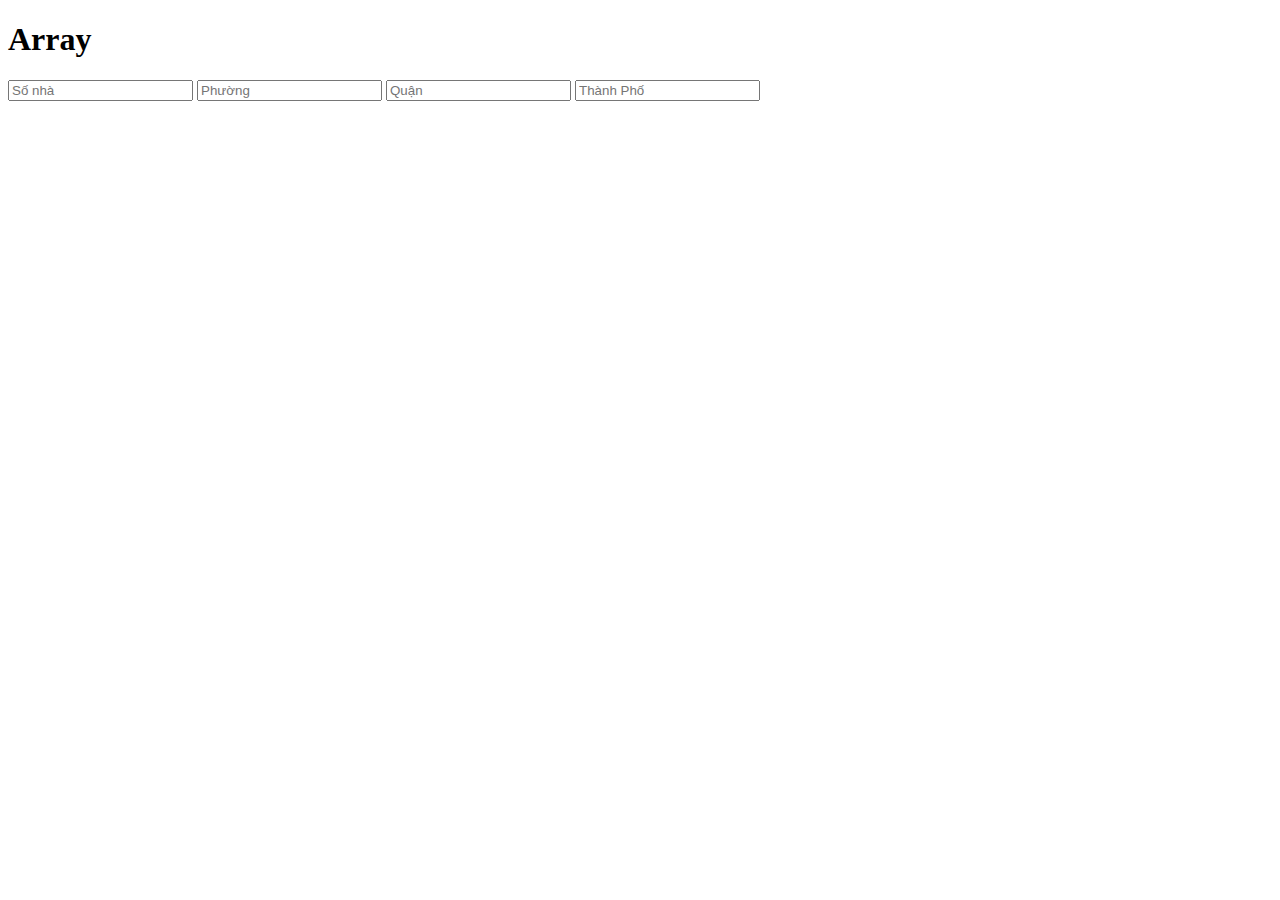
<file: js-buoi-7/index.html>
<!DOCTYPE html>
<html lang="en">
  <head>
    <meta charset="UTF-8" />
    <meta http-equiv="X-UA-Compatible" content="IE=edge" />
    <meta name="viewport" content="width=device-width, initial-scale=1.0" />
    <title>Document</title>
  </head>
  <body>
    <h1>Array</h1>

    <input placeholder="Số nhà" />
    <input placeholder="Phường" />
    <input placeholder="Quận" />
    <input placeholder="Thành Phố" />
    <script src="./index.js"></script>
  </body>
</html>
</file>
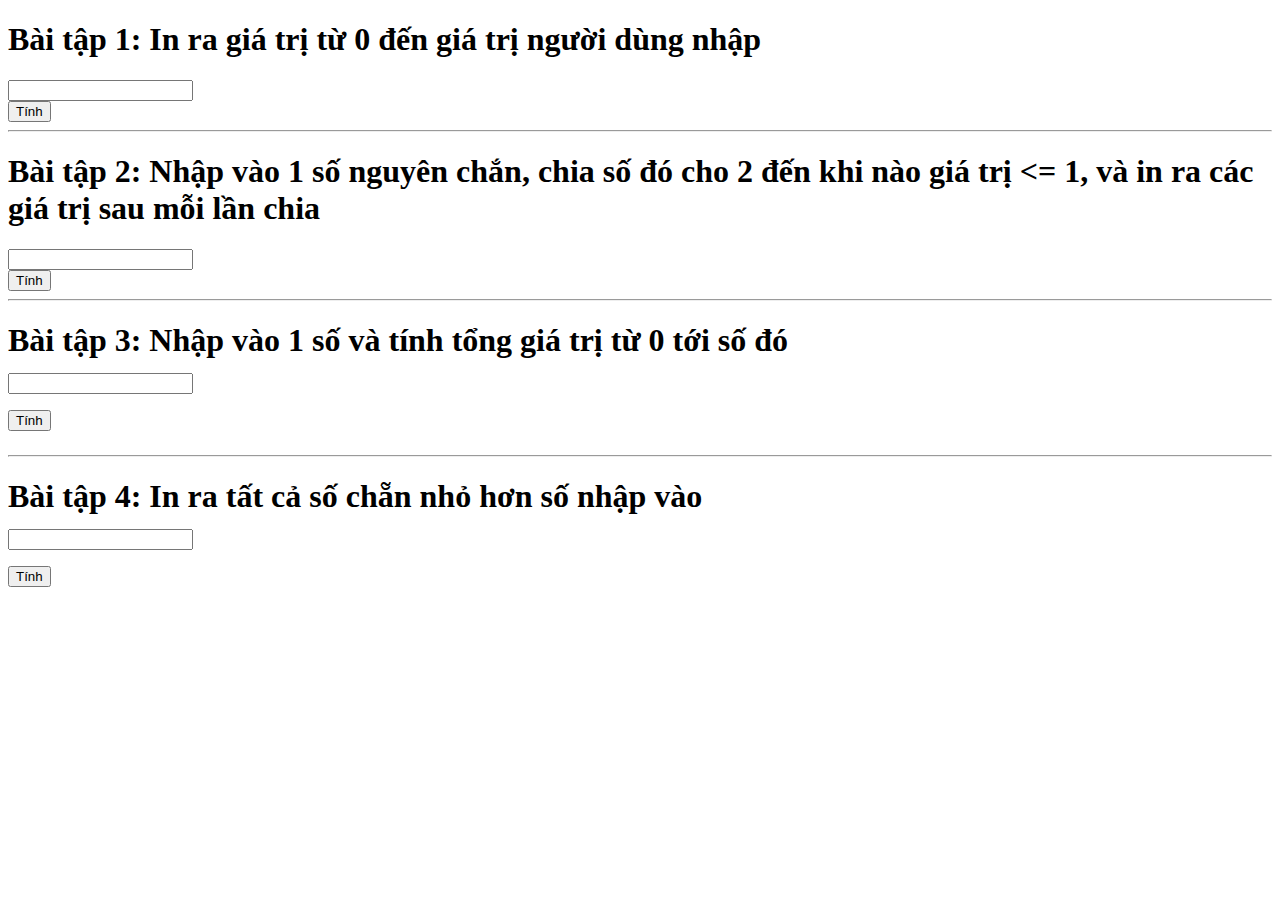
<file: JS-Loop/index.html>
<!DOCTYPE html>
<html lang="en">
    <head>
        <meta charset="UTF-8" />
        <meta http-equiv="X-UA-Compatible" content="IE=edge" />
        <meta name="viewport" content="width=device-width, initial-scale=1.0" />
        <link
            href="https://cdn.jsdelivr.net/npm/bootstrap@5.1.3/dist/css/bootstrap.min.css"
            rel="stylesheet"
            integrity="sha384-1BmE4kWBq78iYhFldvKuhfTAU6auU8tT94WrHftjDbrCEXSU1oBoqyl2QvZ6jIW3"
            crossorigin="anonymous"
        />
        <title>Document</title>
    </head>
    <body>
        <div class="container">
            <h1>Bài tập 1: In ra giá trị từ 0 đến giá trị người dùng nhập</h1>
            <div>
                <input type="text" id="txtNum" class="form-control" />
                <div id="resultBT1" class="alert alert-success mt-3"></div>
                <button class="btn btn-success" onclick="demoWhile()">Tính</button>
            </div>

            <hr />
            <h1>
                Bài tập 2: Nhập vào 1 số nguyên chắn, chia số đó cho 2 đến khi nào giá trị <= 1, và
                in ra các giá trị sau mỗi lần chia
            </h1>
            <div>
                <input type="text" class="form-control" id="textNumBT2" />
                <div class="alert alert-warning mt-3" id="resBT2"></div>
                <button class="btn btn-outline-danger" onclick="baiTap2()">Tính</button>
            </div>

            <hr />
            <h1>
                Bài tập 3: Nhập vào 1 số và tính tổng giá trị từ 0 tới số đó
                <div>
                    <input type="text" class="form-control" id="textNumBT3" />
                    <div class="alert alert-info mt-3" id="resBT3"></div>
                    <button class="btn btn-outline-danger" onclick="baiTap3()">Tính</button>
                </div>    
            </h1>
            <hr />
            <h1>
                Bài tập 4: In ra tất cả số chẵn nhỏ hơn số nhập vào
                <div>
                    <input type="text" class="form-control" id="textNumBT4" />
                    <div class="alert alert-primary mt-3" id="resBT4"></div>
                    <button class="btn btn-outline-danger" onclick="baiTap4()">Tính</button>
                </div>    
            </h1>
        </div>

        <script src="./index.js"></script>
    </body>
</html>
</file>
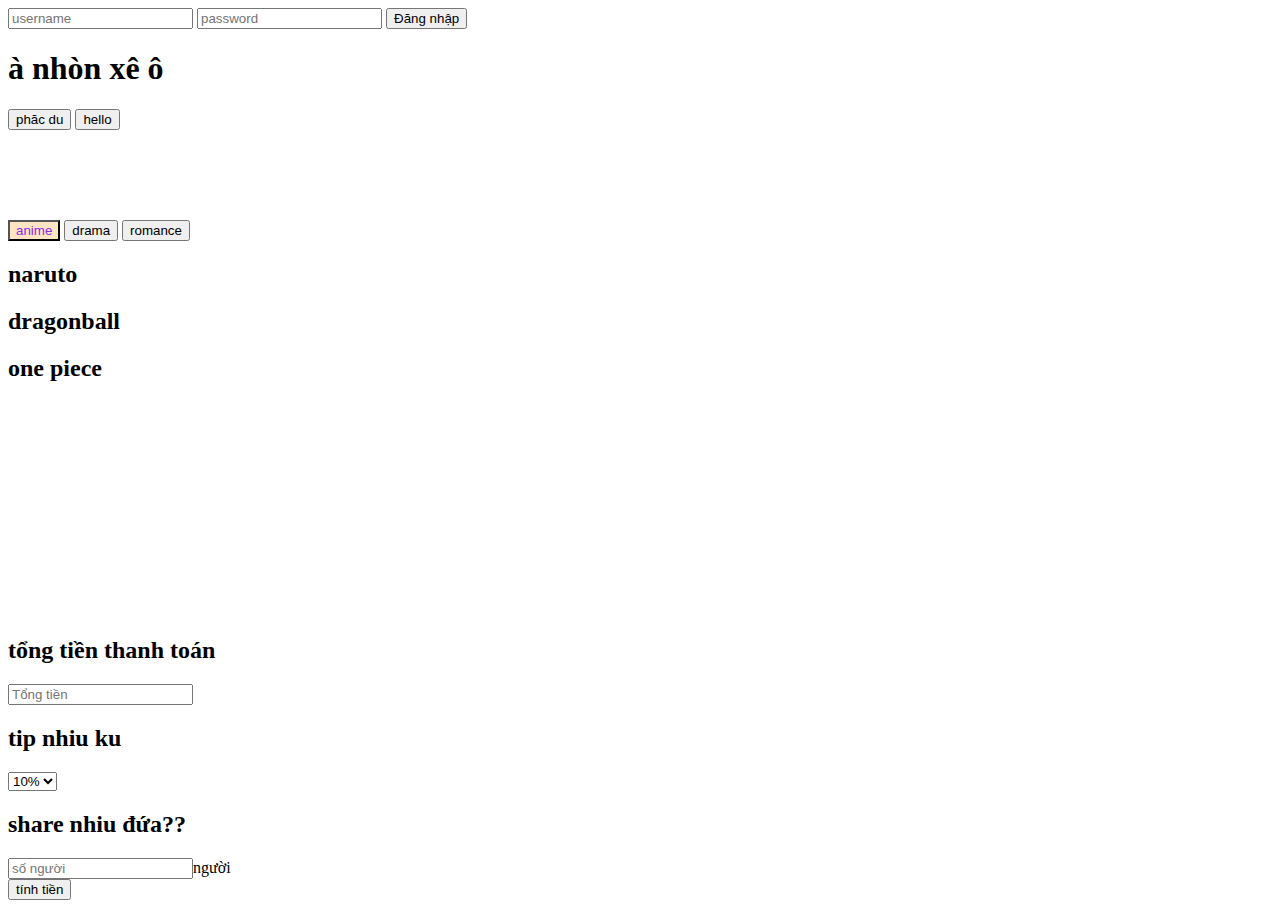
<file: JS_buoi4/index.html>
<!DOCTYPE html>
<html lang="en">
<head>
    <meta charset="UTF-8">
    <meta http-equiv="X-UA-Compatible" content="IE=edge">
    <meta name="viewport" content="width=device-width, initial-scale=1.0">
    <title>Document</title>
    <style>
        .text{
            color: blue;
            background-color: bisque;
        }

        .tab-pane{
            display: none;
        }

        .show{
            display: block;
        }

        .active{
            color: blueviolet;
            background-color: bisque;
        }
    </style>
</head>
<body>
    
<input id="txtUsername" type="text" placeholder="username">
<input id="txtPassword" type="password" placeholder="password">
<button onclick="login()">Đăng nhập</button>

<h1 id="title">à nhòn xê ô</h1>
<button onclick="changetext()">phăc du</button>
<button onmouseenter="changetext2()">hello</button>

<br>

<br>


<br>

<br>

<br>

<br>


<div>
    <button data-target="animeTab"  onclick="changeTab(event)"  id="btnAnime" class="active">anime</button>
    <button data-target="dramaTab" onclick="changeTab(event)"  id="btnDrama">drama</button>
    <button data-target="romanceTab" onclick="changeTab(event)"  id="btnRomance">romance</button>
</div>

<div id="animeTab" class="tab-pane show">
    <h2>naruto</h2>
    <h2>dragonball</h2>
    <h2>one piece</h2>
</div>

<div id="dramaTab" class="tab-pane">
    <h2>the heris</h2>
    <h2>the d of the sun</h2>
    <h2>war</h2>
</div>
<div  id="romanceTab" class="tab-pane">
    <h2>titanic</h2>
    <h2>the flower boys</h2>
</div>

<br>

<br>
<br>
<br>
<br>
<br>
<br>
<br>

<br>
<br>
<br>
<br>

<div>
    <h2>tổng tiền thanh toán</h2>
<input id="bill" type="text" placeholder="Tổng tiền">

<h2>tip nhiu ku</h2>
<select name="" id="selectip">
    <option value="10">10%</option>
    <option value="20">20%</option>
    <option value="30">30%</option>
    <option value="40">40%</option>
</select>
<br>
<h2>share nhiu đứa??</h2>
<input id="person" type="text" placeholder="số người">người
<br>
<button onclick="calcMoney(event)">tính tiền</button>

</div>




    <script src="./js4.js"></script>
</body>
</html>
</file>
<file: BC33_LEQUOCTRI_JSBUOI18-master/index.css>
body {
    background-color: rgb(208, 205, 200);
}

.ex div {
    background-color: rgb(182, 209, 182);
    width: 40%;
    padding: 15px;
    border-radius: 5px;
    border: 0.5px solid rgb(130, 201, 130);
}

.ex i {
    color: yellow;
    font-size: 20px;
    margin-right: 5px ;
}

.ex button {
    background-color: rgb(71, 71, 203);
    border: none;
    color: white;
    padding: 10px 35px;
    border-radius: 20px;
    font-size: 18px;
    margin-bottom: 15px;
}

.ex input {
    border: none;
    font-size: 18px;
    padding: 10px;
    border-radius: 20px;
    width: 15%;
    margin-right: 15px;
    margin-bottom: 20px;
}

.ex h2 {
    font-size: 18px;
    color: blue;
}
</file>
<file: BC33_LEQUOCTRI_QUANLYNHANVIEN-master/css/modal.css>
/* Fonts Form Google Font ::- https://fonts.google.com/  -:: */
@import url('https://fonts.googleapis.com/css?family=Abel|Abril+Fatface|Alegreya|Arima+Madurai|Dancing+Script|Dosis|Merriweather|Oleo+Script|Overlock|PT+Serif|Pacifico|Playball|Playfair+Display|Share|Unica+One|Vibur');
/* End Fonts */
/* Start Global rules */
* {
    padding: 0;
    margin: 0;
    box-sizing: border-box;
}
/* End Global rules */

/* Start body rules */
body {
    background-image: linear-gradient(-225deg, #E3FDF5 0%, #FFE6FA 100%);
background-image: linear-gradient(to top, #a8edea 0%, #fed6e3 100%);
background-attachment: fixed;
  background-repeat: no-repeat;

    font-family: 'Vibur', cursive;
/*   the main font */
    font-family: 'Abel', sans-serif;
opacity: .95;
/* background-image: linear-gradient(to top, #d9afd9 0%, #97d9e1 100%); */
}



/* |||||||||||||||||||||||||||||||||||||||||||||*/
/* //////////////////////////////////////////// */




/* End body rules */

/* Start form  attributes */
form {
    width: 450px;
    /*min-height: 500px;*/
    height: auto;
    border-radius: 5px;
    margin: 2% auto;
    box-shadow: 0 9px 50px hsla(20, 67%, 75%, 0.31);
    padding: 2%;
    background-image: linear-gradient(-225deg, #E3FDF5 50%, #FFE6FA 50%);
}
/* form Container */
form .con {
    display: -webkit-flex;
    display: flex;
  
    -webkit-justify-content: space-around;
    justify-content: space-around;
  
    -webkit-flex-wrap: wrap;
    flex-wrap: wrap;
  
      margin: 0 auto;
}

/* the header form form */
header {
    margin: 2% auto 10% auto;
    text-align: center;
}
/* Login title form form */
header h2 {
    font-size: 250%;
    font-family: 'Playfair Display', serif;
    color: #3e403f;
}
/*  A welcome message or an explanation of the login form */
header p {letter-spacing: 0.05em;}



/* //////////////////////////////////////////// */
/* //////////////////////////////////////////// */


.input-item {
    background: #fff;
    color: #333;
    padding: 14.5px 0px 15px 9px;
    border-radius: 5px 0px 0px 5px;
}



/* Show/hide password Font Icon */
#eye {
    background: #fff;
    color: #333;
  
    margin: 5.9px 0 0 0;
    margin-left: -20px;
    padding: 15px 9px 19px 0px;
    border-radius: 0px 5px 5px 0px;
  
    float: right;
    position: relative;
    right: 1%;
    top: -.2%;
    z-index: 5;
    
    cursor: pointer;
}
/* inputs form  */
input[class="form-input"]{
    width: 240px;
    height: 50px;
  
    margin-top: 2%;
    padding: 15px;
    
    font-size: 16px;
    font-family: 'Abel', sans-serif;
    color: #5E6472;
  
    outline: none;
    border: none;
  
    border-radius: 0px 5px 5px 0px;
    transition: 0.2s linear;
    
}
input[id="txt-input"] {width: 250px;}
/* focus  */
input:focus {
    transform: translateX(-2px);
    border-radius: 5px;
}

/* //////////////////////////////////////////// */
/* //////////////////////////////////////////// */

/* input[type="text"] {min-width: 250px;} */
/* buttons  */

/* Submits */
.submits {
    width: 48%;
    display: inline-block;
    float: left;
    margin-left: 2%;
}

/*       Forgot Password button FAF3DD  */
.frgt-pass {background: transparent;}

/*     Sign Up button  */
.sign-up {background: #B8F2E6;}


/* buttons hover */
button:hover {
    transform: translatey(3px);
    box-shadow: none;
}

/* buttons hover Animation */
button:hover {
    animation: ani9 0.4s ease-in-out infinite alternate;
}
@keyframes ani9 {
    0% {
        transform: translateY(3px);
    }
    100% {
        transform: translateY(5px);
    }
}
</file>
<file: BC33_LEQUOCTRI_QUANLYNHANVIEN-master/css/style4.css>
/*
    DEMO STYLE
*/
@import "https://fonts.googleapis.com/css?family=Poppins:300,400,500,600,700";


body {
    font-family: 'Poppins', sans-serif;
    background: #fafafa;
}

p {
    font-family: 'Poppins', sans-serif;
    font-size: 1.1em;
    font-weight: 300;
    line-height: 1.7em;
    color: #999;
}

a, a:hover, a:focus {
    color: inherit;
    text-decoration: none;
    transition: all 0.3s;
}

.navbar {
    padding: 15px 10px;
    background: #fff;
    border: none;
    border-radius: 0;
    margin-bottom: 40px;
    box-shadow: 1px 1px 3px rgba(0, 0, 0, 0.1);
}

.navbar-btn {
    box-shadow: none;
    outline: none !important;
    border: none;
}

.line {
    width: 100%;
    height: 1px;
    border-bottom: 1px dashed #ddd;
    margin: 40px 0;
}

i, span {
    display: inline-block;
}

/* ---------------------------------------------------
    SIDEBAR STYLE
----------------------------------------------------- */
.wrapper {
    display: flex;
    align-items: stretch;
}

#sidebar {
    min-width: 250px;
    max-width: 250px;
    background: #7386D5;
    color: #fff;
    transition: all 0.3s;
}

#sidebar.active {
    min-width: 80px;
    max-width: 80px;
    text-align: center;
}

#sidebar.active .sidebar-header h3, #sidebar.active .CTAs {
    display: none;
}

#sidebar.active .sidebar-header strong {
    display: block;
}

#sidebar ul li a {
    text-align: left;
}

#sidebar.active ul li a {
    padding: 20px 10px;
    text-align: center;
    font-size: 0.85em;
}

#sidebar.active ul li a i {
    margin-right:  0;
    display: block;
    font-size: 1.8em;
    margin-bottom: 5px;
}

#sidebar.active ul ul a {
    padding: 10px !important;
}

#sidebar.active a[aria-expanded="false"]::before, #sidebar.active a[aria-expanded="true"]::before {
    top: auto;
    bottom: 5px;
    right: 50%;
    -webkit-transform: translateX(50%);
    -ms-transform: translateX(50%);
    transform: translateX(50%);
}

#sidebar .sidebar-header {
    padding: 20px;
    background: #6d7fcc;
}

#sidebar .sidebar-header strong {
    display: none;
    font-size: 1.8em;
}

#sidebar ul.components {
    padding: 20px 0;
    border-bottom: 1px solid #47748b;
}

#sidebar ul li a {
    padding: 10px;
    font-size: 1.1em;
    display: block;
}
#sidebar ul li a:hover {
    color: #7386D5;
    background: #fff;
}
#sidebar ul li a i {
    margin-right: 10px;
}

#sidebar ul li.active > a, a[aria-expanded="true"] {
    color: #fff;
    background: #6d7fcc;
}


a[data-toggle="collapse"] {
    position: relative;
}

a[aria-expanded="false"]::before, a[aria-expanded="true"]::before {
    content: '\e259';
    display: block;
    position: absolute;
    right: 20px;
    font-family: 'Glyphicons Halflings';
    font-size: 0.6em;
}
a[aria-expanded="true"]::before {
    content: '\e260';
}


ul ul a {
    font-size: 0.9em !important;
    padding-left: 30px !important;
    background: #6d7fcc;
}

ul.CTAs {
    padding: 20px;
}

ul.CTAs a {
    text-align: center;
    font-size: 0.9em !important;
    display: block;
    border-radius: 5px;
    margin-bottom: 5px;
}

a.download {
    background: #fff;
    color: #7386D5;
}

a.article, a.article:hover {
    background: #6d7fcc !important;
    color: #fff !important;
}



/* ---------------------------------------------------
    CONTENT STYLE
----------------------------------------------------- */
#content {
    padding: 20px;
    min-height: 100vh;
    transition: all 0.3s;
}


/* ---------------------------------------------------
    MEDIAQUERIES
----------------------------------------------------- */
@media (max-width: 768px) {
    #sidebar {
        min-width: 80px;
        max-width: 80px;
        text-align: center;
        margin-left: -80px !important ;
    }
    a[aria-expanded="false"]::before, a[aria-expanded="true"]::before {
        top: auto;
        bottom: 5px;
        right: 50%;
        -webkit-transform: translateX(50%);
        -ms-transform: translateX(50%);
        transform: translateX(50%);
    }
    #sidebar.active {
        margin-left: 0 !important;
    }

    #sidebar .sidebar-header h3, #sidebar .CTAs {
        display: none;
    }

    #sidebar .sidebar-header strong {
        display: block;
    }

    #sidebar ul li a {
        padding: 20px 10px;
    }

    #sidebar ul li a span {
        font-size: 0.85em;
    }
    #sidebar ul li a i {
        margin-right:  0;
        display: block;
    }

    #sidebar ul ul a {
        padding: 10px !important;
    }

    #sidebar ul li a i {
        font-size: 1.3em;
    }
    #sidebar {
        margin-left: 0;
    }
    #sidebarCollapse span {
        display: none;
    }
}
</file>
<file: BC33_LEQUOCTRI_QUANLYNHANVIEN-master/css/main.css>
.sp-thongbao {
  color: red;
  margin-left: 2px; 
  display: none;
}

#SapXepGiam{
	display: none;
}

#content{
	width: 100%;
	background: #74ebd5;  /* fallback for old browsers */
    background: -webkit-linear-gradient(to right, #ACB6E5, #74ebd5);  /* Chrome 10-25, Safari 5.1-6 */
    background: linear-gradient(to right, #ACB6E5, #74ebd5); /* W3C, IE 10+/ Edge, Firefox 16+, Chrome 26+, Opera 12+, Safari 7+ */

}


.myCardHeader, .myCardFooter{
	background-color: transparent;       
}
</file>
<file: Home/css/style.css>
* {
  margin: 0;
  padding: 0;
  box-sizing: border-box;
  font-family: "Jost", sans-serif;
}

.container {
  max-width: 1280px;
}

/* HEADER  */
.header{
  background-color: #ffff ;
  position: fixed;
  top: 40px;
  width: 100%;
  box-shadow: 0 3px 9px rgba(0, 0, 0,0.1 );
  z-index: 1000;
  
}

.header .navbar-light .navbar-brand{
  font-size: 34px;
  font-weight: 600;

}
.header .navbar-expand-lg .navbar-nav .nav-item{
  padding: 0 12px;
  
}

.header .navbar-expand-lg .navbar-nav .nav-link{
  font-size: 20px;
  font-weight: 400;
  padding: 14px 0;
  color: #000000;
  transition: all .5s;
  position: relative;
}
.header .navbar-expand-lg .navbar-nav .nav-link::after{
  content: "";
  position: absolute;
  width: 0;
  height: 2px;
  left: 0;
  display: block;
  background-color: #189a46;
  transition: all 0.5s;
}
.header .navbar-expand-lg .navbar-nav .nav-link:hover::after{
  width: 100%;
}
.header .navbar-expand-lg .navbar-nav .nav-link:hover{
  color: #189a46;
  
}

.header .navbar-expand-lg .navbar-nav .nav-link:hover {
  background-color: #f8f9fa !important;
}

.header .navbar-expand-lg .navbar-nav .nav-item .dropdown .btn {
  height: 50px !important;
  padding: 0px !important;
}

.header .navbar-expand-lg .navbar-nav .nav-item .dropdown .dropdown-menu .dropdown-item {
  padding: 10px 65px 10px 25px;
  font-size: 18px;
  font-weight: 400;
  line-height: 30px;
}

.header .navbar .navbar-nav .btn-check:focus+.btn, .btn:focus {
  box-shadow: none;
  }

 .header .navbar-nav .nav-item .dropdown-toggle::after {
  position: absolute;
  bottom: 15px;
  right: -11px;
 }

/* CAROUSEL */

.carousel .carousel-item img {
  width: 100%;
  height: 100%;
  background-size: cover;
}

.carousel .carousel-indicators button {
  width: 0px;
  margin-right: 25px;
  margin-bottom: 20px;
}

.carousel .carousel-indicators span {
  width: 10px;
  height: 10px;
  margin: 5px 2px;
  background: #fff;
  display: block;
  transition: opacity 0.2s ease;
  border-radius: 25px;
  position: relative;
  opacity: 0.9;
  cursor: pointer;
}

.carousel .carousel-inner::after {
  content: "";
  background: rgba(0, 0, 0, 0.5);
  position: absolute;
  top: 0;
  left: 0;
  width: 100%;
  height: 100%;
}

.carousel .carousel-caption h5 {
  font-size: 66px;
  line-height: 70px;
  font-weight: 700;
  color: #ffffff;
}

.carousel .carousel-caption p {
  color: #fff;
  font-size: 20px;
  font-weight: 400;
  line-height: 30px;
  opacity: 0.9;
  margin-bottom: 50px;
}

.carousel .button {
  display: flex;
  z-index: 10;
}

.carousel .button .btn-white {
  padding: 12px 35px;
  font-size: 18px;
  line-height: 28px;
  font-weight: 400;
  transition: 0.3s ease-in;
  border-radius: 12px;
  background-color: #fff;
  color: #189a46;
  margin-right: 12px;
  z-index: 10;
}

.carousel .button .btn-border {
  border: 2px solid #fff;
  color: #fff;
  padding: 10px 35px;
  border-radius: 12px;
  z-index: 10;
}

.carousel .button .btn-border:hover {
  color: #189a46;
  background-color: white;
  transition: 0.5s ease-in;
}

.carousel .button a {
  text-decoration: none;
  font-weight: 500;
}
.carousel .item1 .carousel-caption {
  text-align: left;
  margin-bottom: 230px;
  z-index: 10;
}

.carousel .item2 .carousel-caption {
  text-align: left;
  margin-bottom: 230px;
  margin-left: 400px;
  z-index: 10;
}

/* FEATURES */
.features .container .title {
  text-align: center;
  padding: 100px 0px;
}

.features .container .title h2 {
  color: #f53626;
  font-size: 26px;
  font-weight: 400;
  letter-spacing: 1px;
}

.features .container .title h3 {
  font-size: 50px;
  font-weight: 600;
  line-height: 60px;
}

.features .container .title p {
  font-size: 24px;
  color: #696969;
  padding: 15px 0px;
}

.features .container .title a {
  text-decoration: none;
  color: black;
  font-size: 22px;
  font-weight: 500;
  border-bottom: #189a46 3px solid;
}

.features .container .title a:hover {
  color: #189a46;
  transition: 0.5s;
}

.featuresmain .main {
  background-color: rgba(147, 107, 232, 0.05);
  padding: 100px 0px;
}

.featuresmain .row {
  width: 95%;
  margin-left: 65px;
}

.featuresmain .main .row .col-4 {
  width: 30%;
  margin: 0px 0px 50px 20px;
}

.featuresmain .main .row .item {
  background-color: white;
  padding: 40px;
  border-radius: 10px;
}

.featuresmain .main .row .item:hover {
  background-color: rgba(147, 107, 232, 0.05);
  transition: 0.5s;
}

.featuresmain .main .row .more {
  text-decoration: none;
  color: black;
  font-size: 22px;
  font-weight: 500;
  border-bottom: #189a46 3px solid;
}

.featuresmain .main .row .more:hover {
  color: #189a46;
  transition: 0.5s;
}

.featuresmain .main .row i {
  font-size: 35px;
  color: #189a46;
  margin-bottom: 10px;
}

.featuresmain .main .row a {
  text-decoration: none;
  color: black;
  font-size: 30px;
  font-weight: 600;
  line-height: 70px;
}

.featuresmain .main .row a:hover {
  color: #189a46;
}

.featuresmain .main .row p {
  font-size: 24px;
  color: #696969;
  line-height: 30px;
  font-weight: 400;
}

/* SERVICES */
.services {
  padding: 100px 0px;
}

.services .container .row {
  display: flex;
  justify-content: space-between;
}

.services .container .row .left,
.services .container .row .right {
  width: 47%;
}

.services .container .row .right .text {
  margin-top: 100px;
}

.services .left img {
  border-radius: 15px;
}

.services .right h2 {
  font-size: 24px;
  font-weight: 400;
  line-height: 30px;
  letter-spacing: 1px;
  color: #f53626;
}

.services .right h3 {
  font-size: 50px;
  font-weight: 600;
  line-height: 50px;
}

.services .right p {
  font-style: normal;
  font-weight: 400;
  font-size: 20px;
  line-height: 24.5px;
  color: #696969;
  margin: 15px 0 35px 0;
}

.services .right ul {
  list-style: none;
  padding: 0;
}

.services .right li {
  margin-bottom: 10px;
  font-size: 20px;
  font-weight: 600;
  text-align: left;
}

.service .right li,
i {
  background-color: rgba(147, 107, 232, 0.05);
  padding: 10px 10px;
  border-radius: 50%;
  color: #189a46;
  margin-right: 15px;
  font-size: 12px;
}

/* STATS */
.stats {
  background-color: #189a46;
  padding: 80px 0px;
  color: white;
  text-align: center;
}

.stats .col h2 {
  font-size: 60px;
  font-weight: 600;
  margin-top: 20px;
  line-height: 80px;
  
}

.stats {
  font-size: 25px;
  opacity: 0.8;
}

/* plan */
.plan {
  background-color: #f9f7fe;
  padding: 50px 0px;
}

.plan .title {
  margin: 40px 0px;
}

.plan .col h3 {
  font-weight: 700;
  font-size: 40px;
}

.plan .title h2 {
  color: #f53626;
  font-size: 24px;
  font-weight: 550;
  text-align: center;
}

.plan .title h3 {
  font-size: 35px;
  text-align: center;
  font-weight: 600;
}

.plan .container .row {
  grid-template-columns: 1fr 1fr 1fr;
  margin: 0 5% auto;
  margin-top: 0;
  width: 90%;
  text-align: center;
  color: #696969;
  font-size: 18px;
  line-height: 35px;
}

.plan .container .row .col {
  box-shadow: 0 10px 30px 0 rgb(17 17 17 / 12%);
  border-radius: 5px;
}

.plan .container .col ul {
  padding: 0;
}

.plan .containre .row .col .left {
  border-right: none;
}

.plan .container .row .col .right {
  border-left: none;
}

.plan .row .col .center {
  box-shadow: 0 10px 30px 0 rgb(17 17 17 / 9%);
  border-bottom-left-radius: 5px;
  border-bottom-right-radius: 5px;
}

.plan .container .row .col .center .top {
  background-color: #189a46;
  color: white;
}

.plan .container .row .col .center .top .save {
  background-color: white;
  color: #189a46;
  padding: 10px 15px;
  border-radius: 15px;
  font-size: 15px;
  font-weight: 600;
}

.plan .container .row .col ul {
  list-style: none;
}

.plan .container .row .col button {
  padding: 12px 35px;
  font-size: 18px;
  line-height: 28px;
  font-weight: 400;
  transition: 0.3s ease-in;
  border-radius: 10px;
  background-color: #189a46;
  border: none;
}

.plan .container .row .col .left button:hover,
.plan .container .row .col .right button:hover {
  background-color: #116e32;
}

.plan .col .left,
.plan .col .right {
  padding: 50px 0px;
}

.plan .col .center .bottom {
  padding: 60px 20px;
}

.plan .col {
  padding: 0px;
}

.plan .col .center .top {
  padding: 45px 35px 10px 35px;
  border-top-right-radius: 5px;
  border-top-left-radius: 5px;
}

.plan .container .row .col a {
  text-decoration: none;
  color: white;
}

.plan .row .col .left h2,
.plan .row .col .right h2 {
  font-size: 24px;
  color: black;
  font-weight: 700;
  line-height: 60px;
}

.plan .row .col .left .top,
.plan .row .col .right .top {
  color: #189a46;
}

.plan .row .col .left b,
.plan .row .col .right b {
  font-size: 40px;
}

.plan .row .col .left label,
.plan .row .col .right label {
  font-size: 22px;
  font-weight: 800;
  vertical-align: text-top;
}

.plan .row .col .left span,
.plan .row .col .right span {
  color: #696969;
  font-size: 18px;
  font-weight: 400;
}

.plan .row .col .center h2 {
  font-size: 24px;
  font-weight: 700;
  line-height: 60px;
}

.plan .row .col .center label {
  font-size: 22px;
  font-weight: 800;
  vertical-align: text-top;
}

.plan .row .col .center b {
  font-size: 40px;
}

.plan .row .col .center span {
  font-size: 18px;
  font-weight: 400;
}

.plan .row .col li {
  line-height: 40px;
}

.plan .row .col h3 {
  margin-bottom: 30px;
}

/* MEDIA */
.media {
  padding: 80px 0px;
}

.media .container {
  align-items: center;
  text-align: center;
}

.media .title h2 {
  color: #f53626;
  font-size: 18px;
  font-weight: 400;
  margin-top: 20px;
}

.media .title h3 {
  font-size: 40px;
  font-weight: 600;
}

.media .title p {
  color: #696969;
  font-size: 18px;
  margin: 20px 0px;
}

.media .main img {
  width: 950px;
  border-radius: 10px;
}

.media .container .main .img {
  position: relative;
}

.media .main a {
  width: 50px;
  position: absolute;
  left: 50%;
  right: 0;
  top: calc(50% - 40px);
  transition: 0.3s ease-in-out;
  animation: ease-in-out 0.3s;
  
}

.media .main .video {
  display: none;
}

.media .main .video-play-icon {
  background: #fff;
  display: inline-block;
  width: 55px;
  height: 55px;
  line-height: 55px;
  border-radius: 50%;
}

.media .main .fa-play {
  color: #189a46;
  line-height: 60px;
}

.media .main i {
  font-size: 18px;
  padding: 20px 20px;
  background-color: white;
  border-radius: 50%;
}

.media .modal .modal-content {
  border: none;
}

.media .main .playpack {
  height: 400px;
  margin-right: 100px;
}


.media .main .playpack iframe::after {
  content: "";
  background: rgba(0, 0, 0, 2)
}

.media .main .playpack iframe {
  margin-right: 50px;
}



/* TESTIMONIALS */
.testimonials {
  background-color: #f9f7fe;
  padding: 80px 0px;
  padding-bottom: 150px;
}

.testimonials .title h2 {
  color: #f53626;
  font-size: 20px;
  font-weight: 400;
  text-align: center;
}

.testimonials .title h3 {
  font-size: 40px;
  text-align: center;
  font-weight: 600;
}

.testimonials .carousel .carousel-inner::after {
  background: none;
}

.testimonials .main .carousel-item .top q::before {
  font-size: 50px;
  color: #189a46;
  line-height: 0.8;
  padding-top: 8px;
  font-weight: 600;
  display: inline-block;
}

.testimonials .main .carousel-item {
  align-items: center;
}

.testimonials .container .main .carousel-inner .col_item {
  display: inline-block;
}

.testimonials .main .carousel-item .col_item {
  width: 40%;
  background-color: #fff;
  padding: 35px 20px;
  border-radius: 10px;
  margin-left: 20px;
}

.testimonials .main .carousel-item .top q {
  font-size: 18px;
  color: #696969;
  font-weight: 400;
}

.testimonials .main .carousel-item .bottom img {
  width: 70px;
  height: 70px;
  border-radius: 50%;
}

.testimonials .main .carousel-item .bottom .text {
  margin-left: 20px;
}

.testimonials .main .carousel-item .bottom .text h2 {
  font-size: 20px;
  font-weight: 600;
}

.testimonials .main .carousel-item .bottom .text p {
  font-size: 18px;
  color: #696969;
}

.testimonials .container .main .carousel-inner {
  align-items: center;
  margin-top: 50px;
  margin-left: 80px;
}

.testimonials .main .carousel-item .bottom {
  display: flex;
}

.testimonials .carousel .carousel-indicators button {
  margin-bottom: -450px;
}

.testimonials .main .carousel-indicators {
  margin-bottom: -30px;
}

.testimonials .carousel .carousel-indicators .button_circle {
  background: #696969;
}

/* .testimonials .main .carousel-item {
  display: ;
} */

/* SUBSCRIBE */
.subscribe {
  padding: 80px;
}

.subscribe .container {
  text-align: center;
}

.subscribe .title h2 {
  font-size: 40px;
  font-weight: 600;
  margin-bottom: 15px;
}

.subscribe .title p {
  font-size: 20px;
  color: #696969;
  margin-bottom: 40px;
}

.subscribe .form input {
  font-size: 16px;
  border: 1px solid #afafaf;
  border-radius: 10px;
  padding: 0px 60px;
  height: 60px;
  width: 450px;
  height: 61px;
  padding-left: 20px;
  padding-right: 20px;
}

.subscribe .form input::backdrop {
  border-color: #189a46;
}

.subscribe .form button {
  color: white;
  background-color: #189a46;
  font-size: 20px;
  font-weight: 400;
  border: none;
  padding: 16px 50px;
  border-radius: 10px;
  margin-left: 10px;
}

.subscribe .form button:hover {
  background-color: #116e32;
  transition: 0.5s;
}

/* footer */
.footer{
  background-color: #111;
  margin-bottom: 200px;
}
.footer .row .col .item{
  color: #696969;
}
.footer .row .col .item li{
  list-style: none;
  margin-bottom: 10px;
}
.footer .row .col .item a{
  text-decoration: none;
  color: #696969;
}
.footer .row .col .item a:hover{
  text-decoration: underline;
  color: #ffff;
}

.footer .row .col .item h2 {
  color: #ffff;
  font-size: 20px;
  margin-bottom: 25px;
}
.footer .row .col-6 .item p span{
  font-weight: 700;
  margin-right: 5px;
}
.footer .row .col-6 .item p{
  margin-bottom: 10px;
}
.footer .row .col-6 .item .icon i{
  margin-right: 10px;
  cursor: pointer;
}
.footer .row .col-6 .item .icon i:hover{
    color: #ffff;

}
.footer .bottom{
  border-top: 1px solid ;
  
}
.footer .bottom p{
  margin-bottom: 0;
  color: #696969;
  line-height: 30px;
}
.footer .bottom p a{
  text-decoration: none;
  color: #f53626;
}
.footer .bottom p a:hover{
  text-decoration: underline;
}


.footer .icon i {
color: #696969 !important;
background-color: #111111;
margin-right: 15px;
padding: 0px !important;
font-size: 14px;
}

.footer .container .row .icon i:hover {
  color: #fff !important;
}
</file>
